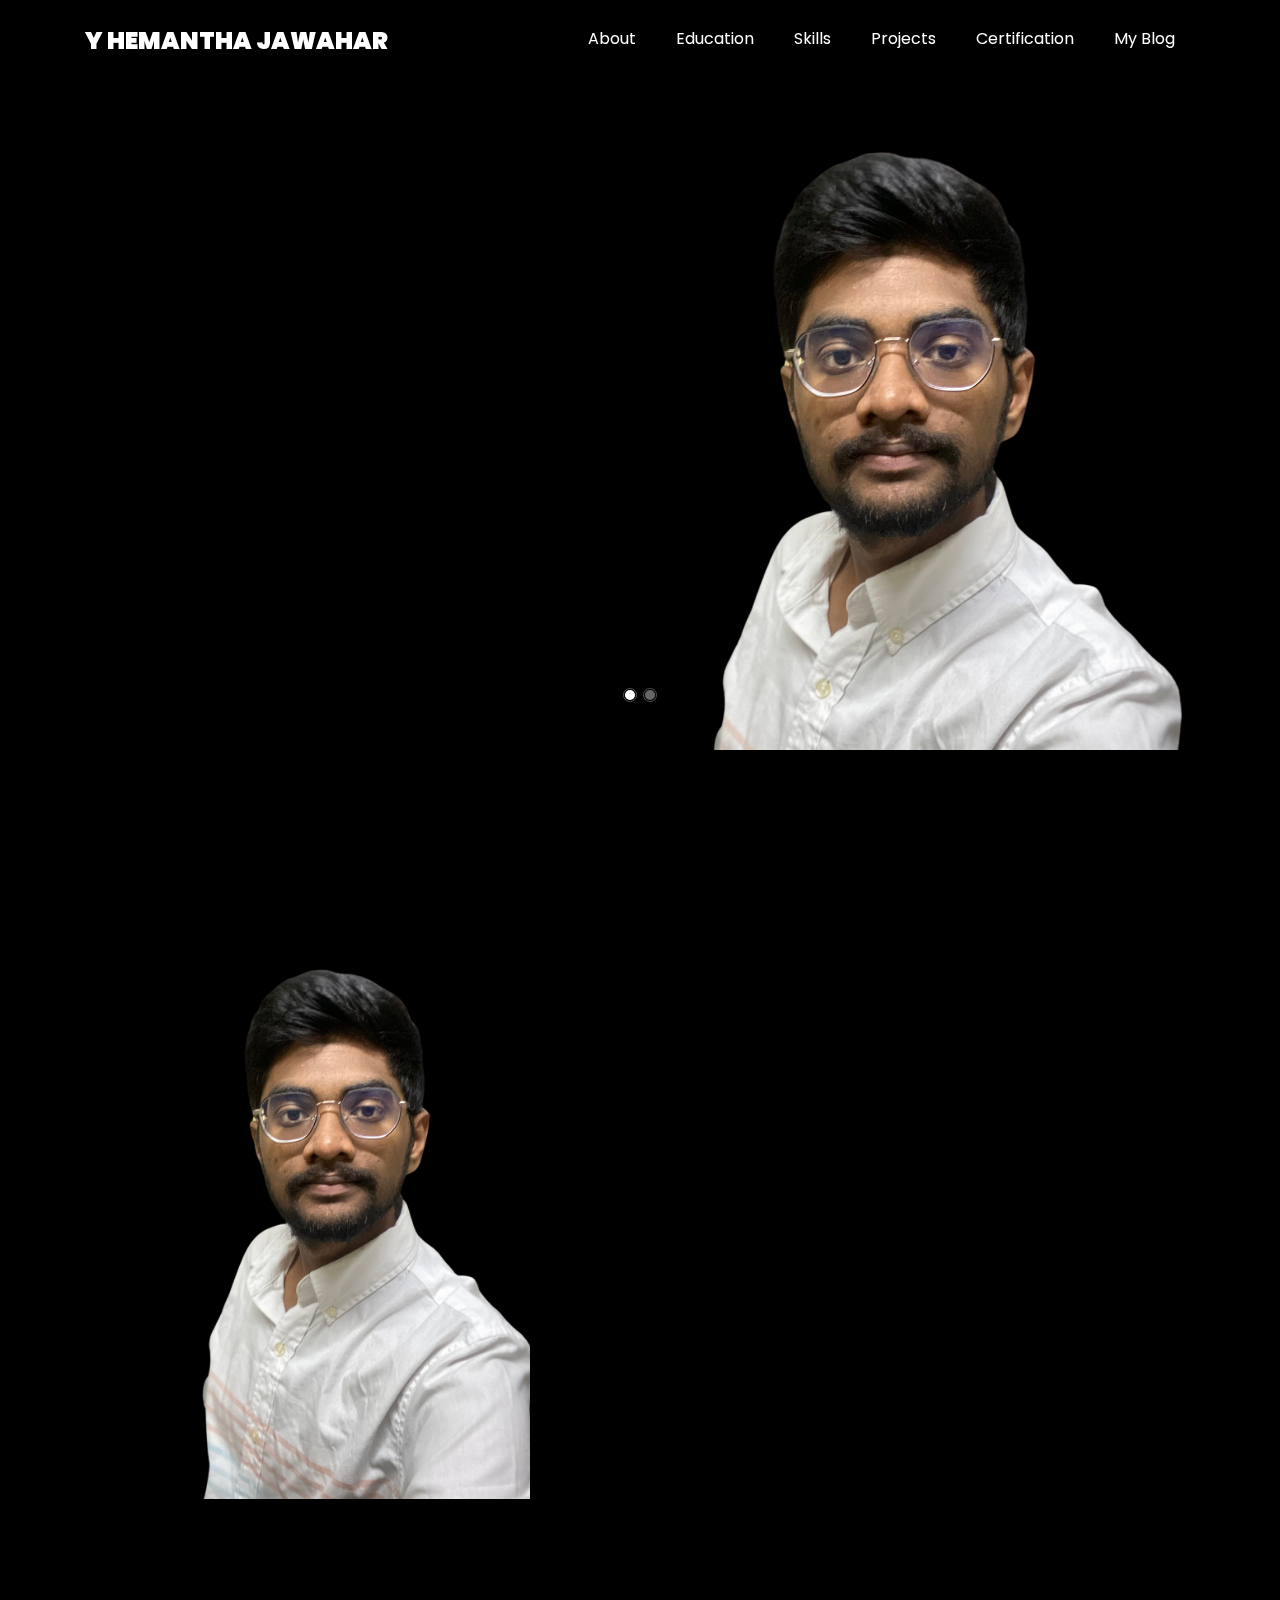
<file: about/index.html>
<!DOCTYPE html>
<html lang="en">
  <head>
    <title>About me</title>
    <meta charset="utf-8">
    <meta name="viewport" content="width=device-width, initial-scale=1, shrink-to-fit=no">
    
    <link href="https://fonts.googleapis.com/css?family=Poppins:100,200,300,400,500,600,700,800,900" rel="stylesheet">

    <link rel="stylesheet" href="css/open-iconic-bootstrap.min.css">
    <link rel="stylesheet" href="css/animate.css">
    
    <link rel="stylesheet" href="css/owl.carousel.min.css">
    <link rel="stylesheet" href="css/owl.theme.default.min.css">
    <link rel="stylesheet" href="css/magnific-popup.css">

    <link rel="stylesheet" href="css/aos.css">

    <link rel="stylesheet" href="css/ionicons.min.css">
    
    <link rel="stylesheet" href="css/flaticon.css">
    <link rel="stylesheet" href="css/icomoon.css">
    <link rel="stylesheet" href="css/style.css">
  </head>
  <body data-spy="scroll" data-target=".site-navbar-target" data-offset="300">
	  

    <nav class="navbar navbar-expand-lg navbar-dark ftco_navbar ftco-navbar-light site-navbar-target" id="ftco-navbar">
	    <div class="container">
	      <a class="navbar-brand" href="index.html">Y Hemantha jawahar</a>
		  
	      <button class="navbar-toggler js-fh5co-nav-toggle fh5co-nav-toggle" type="button" data-toggle="collapse" data-target="#ftco-nav" aria-controls="ftco-nav" aria-expanded="false" aria-label="Toggle navigation">
	        <span class="oi oi-menu"></span> 
	      </button>

	      <div class="collapse navbar-collapse" id="ftco-nav">
	        <ul class="navbar-nav nav ml-auto">

	          <li class="nav-item"><a href="#about-section" class="nav-link"><span>About</span></a></li>
	          <li class="nav-item"><a href="#resume-section" class="nav-link"><span>Education</span></a></li>
	          <li class="nav-item"><a href="#skills-section" class="nav-link"><span>Skills</span></a></li>
	          <li class="nav-item"><a href="#projects-section" class="nav-link"><span>Projects</span></a></li>
        <li class="nav-item"><a href="#certification-section" class="nav-link"><span>Certification</span></a></li>
	          <li class="nav-item"><a href="#blog-section" class="nav-link"><span>My Blog</span></a></li>
	        </ul>
	      </div>
	    </div>
	  </nav>
	  <section id="home-section" class="hero">
		  <div class="home-slider  owl-carousel">
	      <div class="slider-item ">
	      	<div class="overlay"></div>
	        <div class="container">
	          <div class="row d-md-flex no-gutters slider-text align-items-end justify-content-end" data-scrollax-parent="true">
	          	<div class="one-third js-fullheight order-md-last img" style="background-image:url(images/my1.png);">
	          		<div class="overlay"></div>
	          	</div>
		          <div class="one-forth d-flex  align-items-center ftco-animate" data-scrollax=" properties: { translateY: '70%' }">
					
		          	<div class="text">
						
		          		<span class="subheading">Hello!</span>
					
			            <h1 class="mb-4 mt-3">I'm <span>Y Hemantha Jawahar</span></h1>
			            <h2 class="mb-4">A Front-end Developer</h2>
			            <p><a href="https://www.linkedin.com/in/yerramsetty-jawahar-infinitybrainsinnovation/" class="btn btn-primary py-3 px-4">Hire me</a> <a href="https://colab.research.google.com/drive/16qDiv0Svbf-tGpSoayMu36CnF_h4yida?usp=sharing" class="btn btn-white btn-outline-white py-3 px-4">My Latest work</a></p>
		            </div>
		          </div>
	        	</div>
	        </div>
	      </div>

	      <div class="slider-item">
	      	<div class="overlay"></div>
	        <div class="container">
	          <div class="row d-flex no-gutters slider-text align-items-end justify-content-end" data-scrollax-parent="true">
	          	<div class="one-third js-fullheight order-md-last img" style="background-image:url(images/my2.png);">
	          		<div class="overlay"></div>
	          	</div>
		          <div class="one-forth d-flex align-items-center ftco-animate" data-scrollax=" properties: { translateY: '70%' }">
		          	<div class="text">
		          		<span class="subheading">Hello!</span>
			            <h1 class="mb-4 mt-3">I'm <span>Content writer </span>too</h1>
			            <p><a href="https://www.linkedin.com/in/yerramsetty-jawahar-infinitybrainsinnovation/" class="btn btn-primary py-3 px-4">Hire me</a> <a href="https://github.com/yjawahar/story-writing" class="btn btn-white btn-outline-white py-3 px-4">My Latest work</a></p>
		            </div>
		          </div>
	        	</div>
	        </div>
	      </div>
	    </div>
    </section>

    <section class="ftco-about img ftco-section ftco-no-pb" id="about-section">
    	<div class="container">
    		<div class="row d-flex">
    			<div class="col-md-6 col-lg-5 d-flex">
    				<div class="img-about img d-flex align-items-stretch">
    					<div class="overlay"></div>
	    				<div class="img d-flex align-self-stretch align-items-center" style="background-image:url(images/my1.png);">
	    				</div>
    				</div>
    			</div>
    			<div class="col-md-6 col-lg-7 pl-lg-5 pb-5">
    				<div class="row justify-content-start pb-3">
		          <div class="col-md-12 heading-section ftco-animate">
		          	<h1 class="big">About Me</h1>
		            <h2 class="mb-4">About Me</h2>
		            <p>Our District is named after River Godavari, Iam from Andhra Pradesh famous for Pootharekulu</p>
		            <ul class="about-info mt-4 px-md-0 px-2">
		            	<li class="d-flex"><span>Name:</span> <span>Y Hemantha Jawahar</span></li>
		            	<li class="d-flex"><span>Date of birth:</span> <span>August 25, 2003</span></li>
		            	<li class="d-flex"><span>Address:</span> <span>Tanuku, West Godavari District, Andhra Pradesh</span></li>
		            	<li class="d-flex"><span>Zip code:</span> <span>534211</span></li>
		            	<li class="d-flex"><span>Email:</span> <span>yerramsettyjawahar30@gmail.com</span></li>
		            	<li class="d-flex"><span>Phone: </span> <span>+91 8790969157</span></li>
		            </ul>
		          </div>
		        </div>
	          <div class="counter-wrap ftco-animate d-flex mt-md-3">
              <div class="text">
              	<p class="mb-4">
	                <span class="number" data-number="8">0</span>
	                <span>Project completed</span>
                </p>
                <p><a href="https://www.canva.com/design/DAGLy_WC9os/voCD0Cp1q7UKc2WJnXmXMQ/view?utm_content=DAGLy_WC9os&utm_campaign=designshare&utm_medium=link&utm_source=editor" class="btn btn-primary py-3 px-3">Download CV</a></p>
              </div>
	          </div>
	        </div>
        </div>
    	</div>
    </section>

    <section class="ftco-section ftco-no-pb" id="resume-section">
    	<div class="container">
    		<div class="row justify-content-center pb-5">
          <div class="col-md-10 heading-section text-center ftco-animate">
          	<h1 class="big big-2">Education</h1>
            <h2 class="mb-4">Education</h2>
            <p></p>
          </div>
        </div>
    		<div class="row">
    			<div class="col-md">
    				<div class="resume-wrap ftco-animate">
    					<span class="date">2021-2025</span>
    					<h2>Bachelor of Engineering</h2>
    					<span class="position">Vasavi college of Engineering</span>
    					<p class="mt-4">My cgpa is 8.52 Out Of 10</p>
    				</div>
    				<div class="resume-wrap ftco-animate">
    					<span class="date">2019-2021</span>
    					<h2>Andhra Pradesh Board of Intermediate Education</h2>
    					<span class="position">Tirumala junior college of engineering</span>
    					<p class="mt-4"> Intermediate percentage is 94.3 out of 100</p>
    				</div>
    				<div class="resume-wrap ftco-animate">
    					<span class="date">2019</span>
    					<h2>Board of Secondary Education Of Andhra Pradesh (BSEAP) or SSC </h2>
    					<span class="position">Dr kkr's gowtham english medium school</span>
    					<p class="mt-4">10<sup>th</sup> score was 9.8 out of 10 </p>
    				</div>
    			</div>
    		</div>
    		
    	</div>
    </section>

   

		
		<section class="ftco-section" id="skills-section">
			<div class="container">
				<div class="row justify-content-center pb-5">
          <div class="col-md-12 heading-section text-center ftco-animate">
          	<h1 class="big big-2">My Skills</h1>
            <h2 class="mb-4">My Skills</h2>
            <p></p>
          </div>
        </div>
				<div class="row">
					<div class="col-md-6 animate-box">
						<div class="progress-wrap ftco-animate">
							<h3>C </h3>
							<div class="progress">
							 	<div class="progress-bar color-1" role="progressbar" aria-valuenow="90"
							  	aria-valuemin="0" aria-valuemax="100" style="width:90%">
							    <span>90%</span>
							  	</div>
							</div>
						</div>
					</div>

					<div class="col-md-6 animate-box">
						<div class="progress-wrap ftco-animate">
							<h3>C++</h3>
							<div class="progress">
							 	<div class="progress-bar color-2" role="progressbar" aria-valuenow="85"
							  	aria-valuemin="0" aria-valuemax="100" style="width:85%">
							    <span>85%</span>
							  	</div>
							</div>
						</div>
					</div>
                                          
                                        <div class="col-md-6 animate-box">
						<div class="progress-wrap ftco-animate">
							<h3>WORD PRESS</h3>
							<div class="progress">
							 	<div class="progress-bar color-1" role="progressbar" aria-valuenow="90"
							  	aria-valuemin="0" aria-valuemax="100" style="width:90%">
							    <span>90%</span>
							  	</div>
							</div>
						</div>
					</div>
                                           <div class="col-md-6 animate-box">
						<div class="progress-wrap ftco-animate">
							<h3>Content writing</h3>
							<div class="progress">
							 	<div class="progress-bar color-1" role="progressbar" aria-valuenow="90"
							  	aria-valuemin="0" aria-valuemax="100" style="width:100%">
							    <span>100%</span>
							  	</div>
							</div>
						</div>
					</div>



					
					<div class="col-md-6 animate-box">
						<div class="progress-wrap ftco-animate">
							<h3>Power BI</h3>
							<div class="progress">
							 	<div class="progress-bar color-1" role="progressbar" aria-valuenow="90"
							  	aria-valuemin="0" aria-valuemax="100" style="width:90%">
							    <span>90%</span>
							  	</div>
							</div>
						</div>
					</div>
					<div class="col-md-6 animate-box">
						<div class="progress-wrap ftco-animate">
							<h3>SQL</h3>
							<div class="progress">
							 	<div class="progress-bar color-1" role="progressbar" aria-valuenow="90"
							  	aria-valuemin="0" aria-valuemax="100" style="width:90%">
							    <span>90%</span>
							  	</div>
							</div>
						</div>
					</div>

						<div class="col-md-6 animate-box">
						<div class="progress-wrap ftco-animate">
							<h3>Java</h3>
							<div class="progress">
							 	<div class="progress-bar color-6" role="progressbar" aria-valuenow="80"
							  	aria-valuemin="0" aria-valuemax="100" style="width:80%">
							    <span>80%</span>
							  	</div>
							</div>
						</div>
					</div>
                                             <div class="col-md-6 animate-box">
						<div class="progress-wrap ftco-animate">
							<h3>Python</h3>
							<div class="progress">
							 	<div class="progress-bar color-5" role="progressbar" aria-valuenow="70"
							  	aria-valuemin="0" aria-valuemax="100" style="width:70%">
							    <span>80%</span>
							  	</div>
							</div>
						</div>
					</div>

                                  
					
					<div class="col-md-6 animate-box">
						<div class="progress-wrap ftco-animate">
							<h3>HTML</h3>
							<div class="progress">
							 	<div class="progress-bar color-3" role="progressbar" aria-valuenow="95"
							  	aria-valuemin="0" aria-valuemax="100" style="width:95%">
							    <span>95%</span>
							  	</div>
							</div>
						</div>
					</div>
					<div class="col-md-6 animate-box">
						<div class="progress-wrap ftco-animate">
							<h3>CSS</h3>
							<div class="progress">
							 	<div class="progress-bar color-4" role="progressbar" aria-valuenow="90"
							  	aria-valuemin="0" aria-valuemax="100" style="width:90%">
							    <span>90%</span>
							  	</div>
							</div>
						</div>
					</div>
					<div class="col-md-6 animate-box">
						<div class="progress-wrap ftco-animate">
							<h3>Javascript</h3>
							<div class="progress">
							 	<div class="progress-bar color-5" role="progressbar" aria-valuenow="70"
							  	aria-valuemin="0" aria-valuemax="100" style="width:70%">
							    <span>70%</span>
							  	</div>
							</div>
						</div>
					</div>
                                    <div class="col-md-6 animate-box">
						<div class="progress-wrap ftco-animate">
							<h3>Matlab</h3>
							<div class="progress">
							 	<div class="progress-bar color-5" role="progressbar" aria-valuenow="70"
							  	aria-valuemin="0" aria-valuemax="100" style="width:80%">
							    <span>80%</span>
							  	</div>
							</div>
						</div>
					</div>
					
					
				</div>
			</div>
		</section>
 

    <section class="ftco-section ftco-project" id="projects-section">
    	<div class="container">
    		<div class="row justify-content-center pb-5">
          <div class="col-md-12 heading-section text-center ftco-animate">
          	<h1 class="big big-2">My Projects</h1>
            <h2 class="mb-4">My Projects</h2>
        
          </div>
        </div>
    		<div class="row">
                        <div class="col-md-6">
    				<div class="project img ftco-animate d-flex justify-content-center align-items-center" style="background-image: url(images/imgtoimgtranslationsmall.jpg);">
    					<div class="overlay"></div>
	    				<div class="text text-justify p-4">
	    					<h3><a href="https://colab.research.google.com/drive/16qDiv0Svbf-tGpSoayMu36CnF_h4yida?usp=sharing">Currently working on Image to Image Translation using GAN-</a>
                                                  <a href="https://www.canva.com/design/DAGUjqtWymU/jM7bwIqiLbhrlHD4ecKcnQ/edit?utm_content=DAGUjqtWymU&utm_campaign=designshare&utm_medium=link2&utm_source=sharebutton"><small>Demo link</small></a></h3>
	    					<span>This project involved transforming images between domains, 
							showcasing applications like style transfer, image colorization, and enhancement</span>
                                              
	    				</div>
    				</div>
    			</div>    			

                         <div class="col-md-6">
    				<div class="project img ftco-animate d-flex justify-content-center align-items-center" style="background-image: url(images/tictactoe.jpg);">
    					<div class="overlay"></div>
	    				<div class="text text-justify p-4">
	    					<h3><a href="https://yjawahar.github.io/games/"> Tic-Tac-Toe</a></h3>
	    					<span>Small Javascript Project</span>
                                             
    				</div>
    			</div>    			
                        </div>
</div>
<div class="row">

                                     <div class="col-md-6">
    				<div class="project img ftco-animate d-flex justify-content-center align-items-center" style="background-image: url(images/HRANALYTICS1_page-0001.jpg);">
    					<div class="overlay"></div>
	    			<div class="text text-justify p-4">
	    					<h3><a href="https://drive.google.com/file/d/1TjIhfQugz9Q9uNxnIRW3tPml3tmMawe5/view?usp=sharing">PowerBI project on HR-analytics</a></h3>
                                                 <h3> <a href="https://drive.google.com/file/d/1yBaoD8AxLAUMKi4MxSLgHpTHd0WbMRRH/view?usp=sharing"><small>-GOOGLE Drive link</small></a></h3>
	    					<span>Created an interactive HR Analytics dashboard using Power BI to visualize and analyze key workforce metrics. 
							The project includes insights on employee performance, attrition rates, demographics, and engagement levels, enabling data-driven decision-making.</span>
                                             
	    				</div>
    				</div>
    			</div>
                               

  				<div class="col-md-6">
    				<div class="project img ftco-animate d-flex justify-content-center align-items-center" style="background-image: url(images/simple.webp);">
    					<div class="overlay"></div>
	    				<div class="text text-justify p-4">
	    					<h3><a href="https://yjawahar.github.io/infinitybrainsinnovation/">My Portfolio Website</a></h3>
	    					<span>Developed a comprehensive portfolio website showcasing my expertise, projects, and personal journey. 
							The website includes detailed blogs, descriptions of my completed projects</span>
	    				</div>
    				</div>
  				</div>
</div>


<div class="row">
                         <div class="col-md-6">
    				<div class="project img ftco-animate d-flex justify-content-center align-items-center" style="background-image: url(images/zedboardpic.jpg);">
    					<div class="overlay"></div>
	    				<div class="text text-justify p-4">
	    					<h3><a href="https://drive.google.com/drive/folders/1rCtQdPRcjj4S1aZNLFn2z4oOMaCou8th?usp=sharing">Development of ZEDBOARD using Allegro based PCB Software</a></h3>
	    		  <h3><a href="https://github.com/yjawahar/projects/blob/main/1111%5B1%5D%203.pdf%20(9).pdf"><small>Design of Zedboard</small></a></h3>
	    					<span>Designed and developed a ZedBoard using Cadence Allegro software, showcasing expertise in PCB design and development for advanced hardware platforms. </span>
						
                                                 </div>
    				</div>
    			</div>
                         <div class="col-md-6">
    				<div class="project img ftco-animate d-flex justify-content-center align-items-center" style="background-image: url(images/stm32pic.jpg);">
    					<div class="overlay"></div>
	    				<div class="text text-justify p-4">
	    					<h3><a href="https://drive.google.com/drive/folders/1c23S9PPyJPaT5bsRK7p4-DR60BEFnP5b?usp=sharing">Design of 8051 Development Board using Allegro based PCB Software</a></h3>
                                            <h3><a href="https://prezi.com/view/mK8BaovgpGhAq4OgfzcC/"><small>Documentation of 8051 Development Board</small></a></h3>
	    					<span>This board features efficient layout design and routing, ensuring seamless performance for embedded system applications.</span>
	    				</div>
    				</div>
  				</div>

</div>
                       
    			
<div class="row">
                         <div class="col-md-6">
    				<div class="project img ftco-animate d-flex justify-content-center align-items-center" style="background-image: url(images/stm.jpg);">
    					<div class="overlay"></div>
	    				<div class="text text-justify p-4">
	    					<h3><a href="https://drive.google.com/drive/folders/1c02diO9KaWYNJjVoZPOiuyu_EHuLj-Td?usp=sharing">Development of Stm32 Board using Allegro</a></h3>
	    		<h3><a href="https://www.canva.com/design/DAF_kHOK6HE/6LkQbZgptsz77ZRSvk5ptg/edit?utm_content=DAF_kHOK6HE&utm_campaign=designshare&utm_medium=link2&utm_source=sharebutton"><small>Documentation of Stm32 Board using Allegro</small></a></h3>
			<span>Designing an STM32 development board involves integrating the STM32 microcontroller with essential peripherals and interfaces, using PCB design software for layout and routing.</span>
                                                 </div>
    				</div>
    			</div>
                          <div class="col-md-6">
    				<div class="project img ftco-animate d-flex justify-content-center align-items-center" style="background-image: url(images/gps.webp);">
    					<div class="overlay"></div>
	    				<div class="text text-justify p-4">
	    					<h3><a href="video.html">SOS Based Tracking and Alerting System</a></h3>
	    				<h3><a href="https://github.com/yjawahar/projects/blob/main/geofence%20(1).pdf"> <small>Neogps-6m and Sim900A GSM Documentation</small></a>
						<a href="https://github.com/yjawahar/geofence1/"><small>Prototype of My project</small></a>
                                                <a href="https://prezi.com/view/kbRy1ceaCRZKhGUD3rPi/"><small>,Presentation</small></a></h3>
	    				</div>
    				</div>
  				</div>

</div>
                       
    	 



    	</div>
    </section>
<section class="ftco-section ftco-no-pb" id="certification-section">
    	<div class="container">
    		<div class="row justify-content-center pb-5">
          <div class="col-md-10 heading-section text-center ftco-animate">
          	<h1 class="big big-2">Certification</h1>
            <h2 class="mb-4">Certification</h2>
            <p></p>
          </div>
        </div>
    			
<div class="counter-wrap ftco-animate d-flex justify-content-center align-items-center mt-md-3" >
	<div class="text text-center">
	  <p class="mb-4">
		<span class="number" data-number="20">0</span>
		<span>Certification</span>
	  </p>
	  <p><a href="https://yjawahar.github.io/certificates/" class="btn btn-primary py-3 px-3">My Certificates</a></p>
	</div>
  </div>

    	</div>
    </section>



    <section class="ftco-section" id="blog-section">
      <div class="container">
        <div class="row justify-content-center mb-5 pb-5">
          <div class="col-md-7 heading-section text-center ftco-animate">
            <h1 class="big big-2">My Blog</h1>
            <h2 class="mb-4">My Blog</h2>
            <p></p>
          </div>
        </div>
        <div class="row d-flex">
          <div class="col-md-4 d-flex ftco-animate">
          	<div class="blog-entry justify-content-end">
              <a href="single.html" class="block-20" style="background-image: url('https://img-s-msn-com.akamaized.net/tenant/amp/entityid/AA1uDYXT.img?w=749&h=421&m=6');">
              </a>
              <div class="text mt-3 float-right d-block">
              	<div class="d-flex align-items-center mb-3 meta">
	                <p class="mb-0">
	                	<span class="mr-2">November 24, 2024</span>
	                	<a href="#" class="mr-2">Admin</a>
	                	<a href="#" class="meta-chat"><span class="icon-chat"></span> 10</a>
	                </p>
                </div>
                <h3 class="heading"><a href="https://www.msn.com/en-in/sports/cricket/ind-vs-aus-yashasvi-jaiswal-scripts-history-becomes-third-indian-batter-to-score-century-in-maiden-test-on-australian-soil/ar-AA1uDYYa?ocid=msedgdhp&pc=U531&cvid=ba50953fead4441e80d39ac69923def3&ei=30#">IND vs AUS: Yashasvi Jaiswal scripts history, becomes third Indian batter to score century in maiden Test on Australian soil</a></h3>
                <p>India's young opener Yashasvi Jaiswal scripted history at Perth Stadium on Day 3 of the first Test of Border-Gavaskar Trophy 2024-25 opener. Jaiswal became the third Indian batter to score a century in his first Test on Australian soil.</p>
              </div>
            </div>
          </div>
          <div class="col-md-4 d-flex ftco-animate">
          	<div class="blog-entry justify-content-end">
              <a href="single.html" class="block-20" style="background-image: url('images/bitgates.jpg');">
              </a>
              <div class="text mt-3 float-right d-block">
              	<div class="d-flex align-items-center mb-3 meta">
	                <p class="mb-0">
	                	<span class="mr-2">Nov 24, 2024</span>
	                	<a href="#" class="mr-2">Admin</a>
	                	<a href="#" class="meta-chat"><span class="icon-chat"></span> 3</a>
	                </p>
                </div>
                <h3 class="heading"><a href="https://www.msn.com/en-in/video/webcontent/web-content/vi-5LCcquLS8uPa7A?vid=luCYKcBVW0w&provider=yt&ocid=msedgdhp&pc=U531&cvid=ba50953fead4441e80d39ac69923def3&ei=126">Why I founded Breakthrough Energy</a></h3>
                <p>Breakthrough Energy brings together partners across sectors to advance transformative climate technologies. With the right resources and expertise, we can combat climate change head-on, reduce greenhouse gas emissions, and pave the way for a sustainable future</p>
              </div>
            </div>
          </div>
          <div class="col-md-4 d-flex ftco-animate">
          	<div class="blog-entry">
              <a href="single.html" class="block-20" style="background-image: url('https://img-s-msn-com.akamaized.net/tenant/amp/entityid/AA1uF8DU.img?w=600&h=450&m=6');">
              </a>
              <div class="text mt-3 float-right d-block">
              	<div class="d-flex align-items-center mb-3 meta">
	                <p class="mb-0">
	                	<span class="mr-2">November 24, 2024</span>
	                	<a href="#" class="mr-2">Admin</a>
	                	<a href="#" class="meta-chat"><span class="icon-chat"></span> 9</a>
	                </p>
                </div>
                <h3 class="heading"><a href="https://www.msn.com/en-in/entertainment/bollywood/over-six-lakh-devotees-visit-sabarimala-in-nine-days-revenue-touches-rs-41-crore/ar-AA1uFb5s?ocid=msedgdhphdr&cvid=cab9093b3d0349a8c94ca346c1e9ca67&ei=15">Over six lakh devotees visit Sabarimala in nine days; revenue touches Rs 41 crore</a></h3>
                <p>Sabarimala: The Travancore Devaswom Board (TDB) announced on Sunday that over six lakh devotees have visited the Sabarimala Lord Ayyappa temple, within the first nine days of the Mandalam-Makaravilakku pilgrimage season</p>
              </div>
            </div>
          </div>
        </div>
      </div>
    </section>

    <section class="ftco-section contact-section ftco-no-pb" id="contact-section">
      <div class="container">
      	<div class="row justify-content-center mb-5 pb-3">
          <div class="col-md-7 heading-section text-center ftco-animate">
            <h1 class="big big-2">Contact</h1>
            <h2 class="mb-4">Contact Me</h2>
            <p></p>
          </div>
        </div>

        <div class="row d-flex contact-info mb-5">
          <div class="col-md-6 col-lg-3 d-flex ftco-animate">
          	<div class="align-self-stretch box p-4 text-center">
          		<div class="icon d-flex align-items-center justify-content-center">
          			<span class="icon-map-signs"></span>
          		</div>
          		<h3 class="mb-4">Address</h3>
	            <p>Tanuku, West Godavari Dist. , Andhra Pradesh</p>
	          </div>
          </div>
          <div class="col-md-6 col-lg-3 d-flex ftco-animate">
          	<div class="align-self-stretch box p-4 text-center">
          		<div class="icon d-flex align-items-center justify-content-center">
          			<span class="icon-phone2"></span>
          		</div>
          		<h3 class="mb-4">Contact Number</h3>
	            <p><a href="tel://1234567920">+91 8790969157</a></p>
	          </div>
          </div>
          <div class="col-md-6 col-lg-3 d-flex ftco-animate">
          	<div class="align-self-stretch box p-4 text-center">
          		<div class="icon d-flex align-items-center justify-content-center">
          			<span class="icon-paper-plane"></span>
          		</div>
          		<h3 class="mb-4">Email Address</h3>
	            <p><a href="mailto:info@yoursite.com">yerramsettyjawahar@gmail.com</a></p>
	          </div>
          </div>
          <div class="col-md-6 col-lg-3 d-flex ftco-animate">
          	<div class="align-self-stretch box p-4 text-center">
          		<div class="icon d-flex align-items-center justify-content-center">
          		<a href="https://yjawahar.github.io/infinitybrainsinnovation/">	<span class="icon-globe"></span></a>
          		</div>
          		<h3 class="mb-4">Website</h3>
	            <p><a href="https://yjawahar.github.io/infinitybrainsinnovation/">infinitybrainsinnovation.com</a></p>
	          </div>
          </div>
        </div>

        
          
        </div>
      </div>
    </section>

  <!-- loader -->
  <div id="ftco-loader" class="show fullscreen"><svg class="circular" width="48px" height="48px"><circle class="path-bg" cx="24" cy="24" r="22" fill="none" stroke-width="4" stroke="#eeeeee"/><circle class="path" cx="24" cy="24" r="22" fill="none" stroke-width="4" stroke-miterlimit="10" stroke="#F96D00"/></svg></div>


  <script src="js/jquery.min.js"></script>
  <script src="js/jquery-migrate-3.0.1.min.js"></script>
  <script src="js/popper.min.js"></script>
  <script src="js/bootstrap.min.js"></script>
  <script src="js/jquery.easing.1.3.js"></script>
  <script src="js/jquery.waypoints.min.js"></script>
  <script src="js/jquery.stellar.min.js"></script>
  <script src="js/owl.carousel.min.js"></script>
  <script src="js/jquery.magnific-popup.min.js"></script>
  <script src="js/aos.js"></script>
  <script src="js/jquery.animateNumber.min.js"></script>
  <script src="js/scrollax.min.js"></script>
  
  <script src="js/main.js"></script>
    
  </body>
</html>
</file>
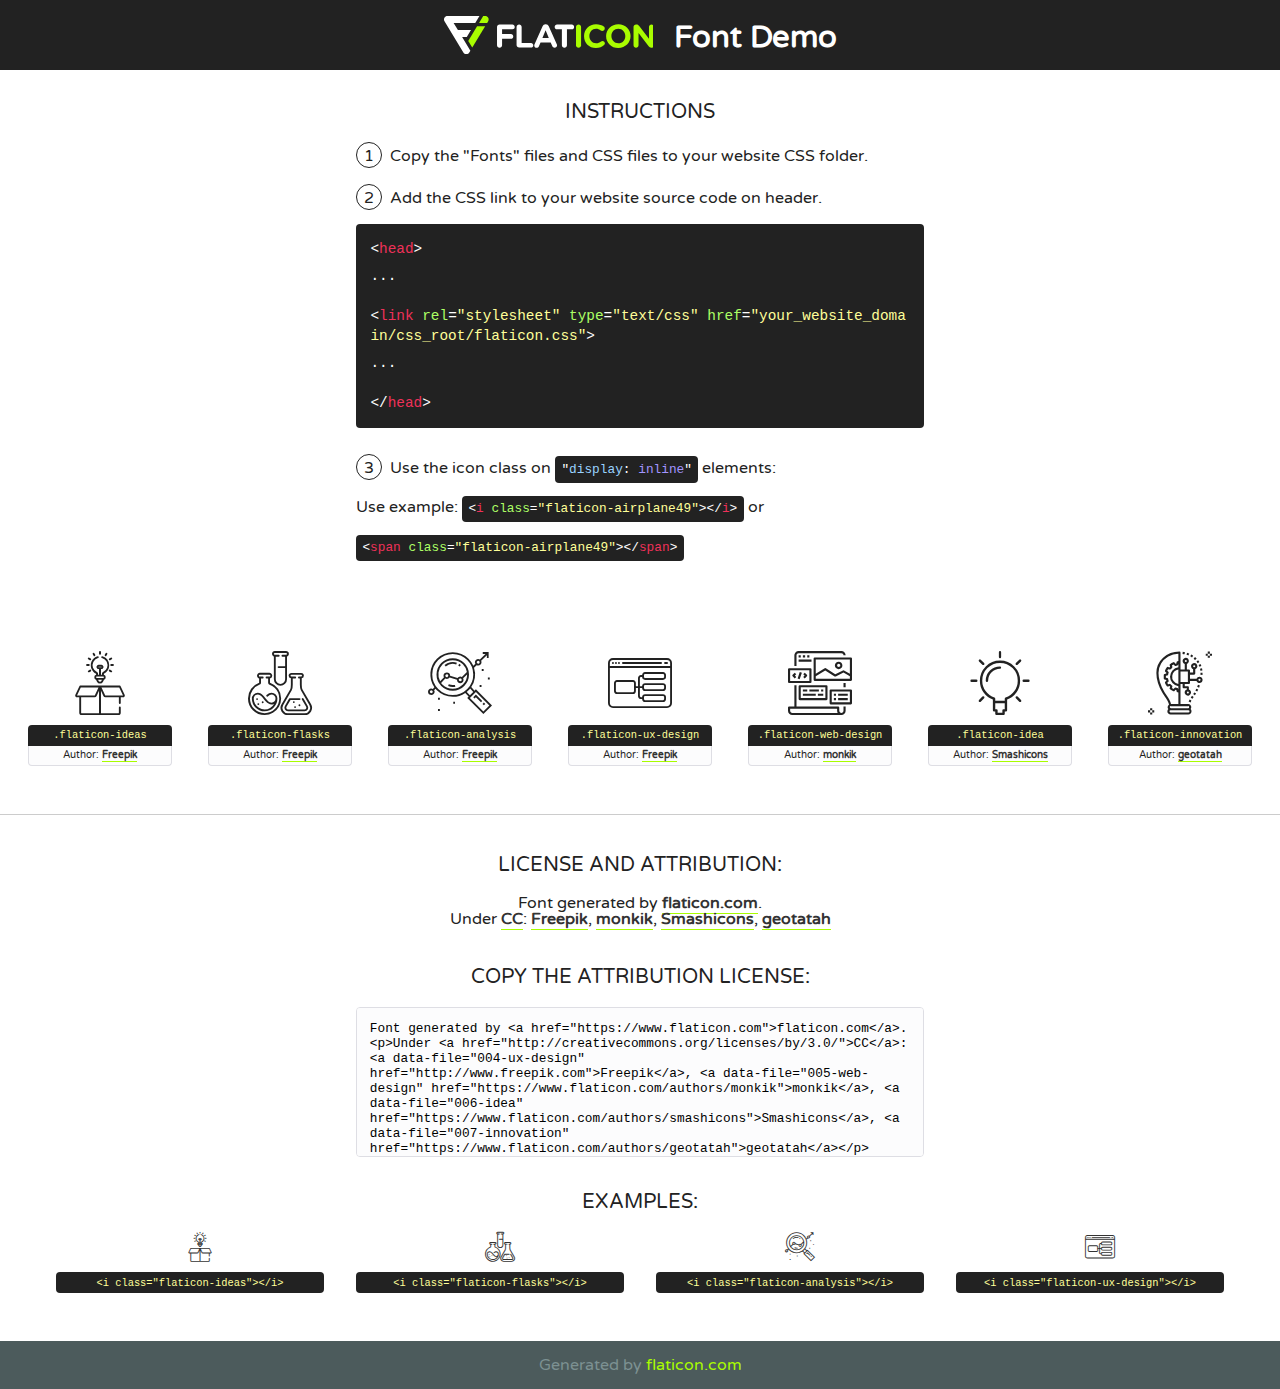
<file: about/fonts/flaticon/font/flaticon.html>
<!DOCTYPE html>
<!--
  Flaticon icon font: Flaticon
  Creation date: 20/03/2019 02:18
-->
<html>
<!DOCTYPE html>
<html>

<head>
    <title>Flaticon WebFont</title>
    <link href="http://fonts.googleapis.com/css?family=Varela+Round" rel="stylesheet" type="text/css" />
    <link rel="stylesheet" type="text/css" href="flaticon.css">
    <meta charset="UTF-8">
    <style>
    html, body, div, span, applet, object, iframe,
    h1, h2, h3, h4, h5, h6, p, blockquote, pre,
    a, abbr, acronym, address, big, cite, code,
    del, dfn, em, img, ins, kbd, q, s, samp,
    small, strike, strong, sub, sup, tt, var,
    b, u, i, center,
    dl, dt, dd, ol, ul, li,
    fieldset, form, label, legend,
    table, caption, tbody, tfoot, thead, tr, th, td,
    article, aside, canvas, details, embed, 
    figure, figcaption, footer, header, hgroup, 
    menu, nav, output, ruby, section, summary,
    time, mark, audio, video {
        margin: 0;
        padding: 0;
        border: 0;
        font-size: 100%;
        font: inherit;
        vertical-align: baseline;
    }
    /* HTML5 display-role reset for older browsers */
    article, aside, details, figcaption, figure, 
    footer, header, hgroup, menu, nav, section {
        display: block;
    }
    body {
        line-height: 1;
    }
    ol, ul {
        list-style: none;
    }
    blockquote, q {
        quotes: none;
    }
    blockquote:before, blockquote:after,
    q:before, q:after {
        content: '';
        content: none;
    }
    table {
        border-collapse: collapse;
        border-spacing: 0;
    }
    body {
        font-family: 'Varela Round', Helvetica, Arial, sans-serif;
        font-size: 16px;
        color: #222;
    }
    a {
        color: #333;
        border-bottom: 1px solid #a9fd00;
        font-weight: bold;
        text-decoration: none;
    }
    * {
        -moz-box-sizing: border-box;
        -webkit-box-sizing: border-box;
        box-sizing: border-box;
        margin: 0;
        padding: 0;
    }
    [class^="flaticon-"]:before, [class*=" flaticon-"]:before, [class^="flaticon-"]:after, [class*=" flaticon-"]:after {
        font-family: Flaticon;
        font-size: 30px;
        font-style: normal;
        margin-left: 20px;
        color: #333;
    }
    .wrapper {
        max-width: 600px;
        margin: auto;
        padding: 0 1em;
    }
    .title {
        font-size: 1.25em;
        text-align: center;
        margin-bottom: 1em;
        text-transform: uppercase;
    }
    header {
        text-align: center;
        background-color: #222;
        color: #fff;
        padding: 1em;
    }
    header .logo {
        width: 210px;
        height: 38px;
        display: inline-block;
        vertical-align: middle;
        margin-right: 1em;
        border: none;
    }
    header strong {
        font-size: 1.95em;
        font-weight: bold;
        vertical-align: middle;
        margin-top: 5px;
        display: inline-block;
    }
    .demo {
        margin: 2em auto;
        line-height: 1.25em;
    }
    .demo ul li {
        margin-bottom: 1em;
    }
    .demo ul li .num {
        color: #222;
        border-radius: 20px;
        display: inline-block;
        width: 26px;
        padding: 3px;
        height: 26px;
        text-align: center;
        margin-right: 0.5em;
        border: 1px solid #222;
    }
    .demo ul li code {
        background-color: #222;
        border-radius: 4px;
        padding: 0.25em 0.5em;
        display: inline-block;
        color: #fff;
        font-family: Consolas,Monaco,Lucida Console,Liberation Mono,DejaVu Sans Mono,Bitstream Vera Sans Mono,Courier New, monospace;
        font-weight: lighter;
        margin-top: 1em;
        font-size: 0.8em;
        word-break: break-all;
    }
    .demo ul li code.big {
        padding: 1em;
        font-size: 0.9em;
    }
    .demo ul li code .red {
        color: #EF3159;
    }
    .demo ul li code .green {
        color: #ACFF65;
    }
    .demo ul li code .yellow {
        color: #FFFF99;
    }
    .demo ul li code .blue {
        color: #99D3FF;
    }
    .demo ul li code .purple {
        color: #A295FF;
    }
    .demo ul li code .dots {
        margin-top: 0.5em;
        display: block;
    }
    #glyphs {
        border-bottom: 1px solid #ccc;
        padding: 2em 0;
        text-align: center;
    }
    .glyph {
        display: inline-block;
        width: 9em;
        margin: 1em;
        text-align: center;
        vertical-align: top;
        background: #FFF;
    }
    .glyph .glyph-icon {
        padding: 10px;
        display: block;
        font-family:"Flaticon";
        font-size: 64px;
        line-height: 1;
    }
    .glyph .glyph-icon:before {
        font-size: 64px;
        color: #222;
        margin-left: 0;
    }
    .class-name {
        font-size: 0.65em;
        background-color: #222;
        color: #fff;
        border-radius: 4px 4px 0 0;
        padding: 0.5em;
        color: #FFFF99;
        font-family: Consolas,Monaco,Lucida Console,Liberation Mono,DejaVu Sans Mono,Bitstream Vera Sans Mono,Courier New, monospace;
    }
    .author-name {
        font-size: 0.6em;
        background-color: #fcfcfd;
        border: 1px solid #DEDEE4;
        border-top: 0;
        border-radius: 0 0 4px 4px;
        padding: 0.5em;
    }
    .class-name:last-child {
        font-size: 10px;
        color:#888;
    }
    .class-name:last-child a {
        font-size: 10px;
        color:#555;
    }
    .class-name:last-child a:hover {
        color:#a9fd00;
    }
    .glyph > input {
        display: block;
        width: 100px;
        margin: 5px auto;
        text-align: center;
        font-size: 12px;
        cursor: text;
    }
    .glyph > input.icon-input {
        font-family:"Flaticon";
        font-size: 16px;
        margin-bottom: 10px;
    }
    .attribution .title {
        margin-top: 2em;
    }
    .attribution textarea {
        background-color: #fcfcfd;
        padding: 1em;
        border: none;
        box-shadow: none;
        border: 1px solid #DEDEE4;
        border-radius: 4px;
        resize: none;
        width: 100%;
        height: 150px;
        font-size: 0.8em;
        font-family: Consolas,Monaco,Lucida Console,Liberation Mono,DejaVu Sans Mono,Bitstream Vera Sans Mono,Courier New, monospace;
        -webkit-appearance: none;
    }
    .iconsuse {
        margin: 2em auto;
        text-align: center;
        max-width: 1200px;
    }
    .iconsuse:after {
        content: '';
        display: table;
        clear: both;
    }
    .iconsuse .image {
        float: left;
        width: 25%;
        padding: 0 1em;
    }
    .iconsuse .image p {
        margin-bottom: 1em;
    }
    .iconsuse .image span {
        display: block;
        font-size: 0.65em;
        background-color: #222;
        color: #fff;
        border-radius: 4px;
        padding: 0.5em;
        color: #FFFF99;
        margin-top: 1em;
        font-family: Consolas,Monaco,Lucida Console,Liberation Mono,DejaVu Sans Mono,Bitstream Vera Sans Mono,Courier New, monospace;
    }
    #footer {
        text-align: center;
        background-color: #4C5B5C;
        color: #7c9192;
        padding: 1em;
    }
    #footer a {
        border: none;
        color: #a9fd00;
        font-weight: normal;
    }
    @media (max-width: 960px) {
        .iconsuse .image {
            width: 50%;
        }
    }
    @media (max-width: 560px) {
        .iconsuse .image {
            width: 100%;
        }
    }
    </style>
</head>

<body class="characters-off">

    <header>
        <a href="https://www.flaticon.com" target="_blank" class="logo">
            <svg version="1.1" xmlns="http://www.w3.org/2000/svg" xmlns:xlink="http://www.w3.org/1999/xlink" xmlns:a="http://ns.adobe.com/AdobeSVGViewerExtensions/3.0/" viewBox="0 0 560.875 102.036" enable-background="new 0 0 560.875 102.036" xml:space="preserve">
                <defs>
                </defs>
                <g>
                    <g class="letters">
                        <path fill="#ffffff" d="M141.596,29.675c0-3.777,2.985-6.767,6.764-6.767h34.438c3.426,0,6.15,2.728,6.15,6.15
                        c0,3.43-2.724,6.149-6.15,6.149h-27.674v13.091h23.719c3.429,0,6.151,2.724,6.151,6.15c0,3.43-2.723,6.149-6.151,6.149h-23.719
                        v17.574c0,3.773-2.986,6.761-6.764,6.761c-3.779,0-6.764-2.989-6.764-6.761V29.675z"></path>
                        <path fill="#ffffff" d="M193.844,29.149c0-3.781,2.985-6.767,6.764-6.767c3.776,0,6.763,2.985,6.763,6.767v42.957h25.039
                        c3.426,0,6.149,2.726,6.149,6.153c0,3.425-2.723,6.15-6.149,6.15h-31.802c-3.779,0-6.764-2.986-6.764-6.768V29.149z"></path>
                        <path fill="#ffffff" d="M241.891,75.71l21.438-48.407c1.492-3.341,4.215-5.357,7.906-5.357h0.792
                        c3.686,0,6.323,2.017,7.815,5.357l21.439,48.407c0.436,0.967,0.701,1.845,0.701,2.723c0,3.602-2.809,6.501-6.414,6.501
                        c-3.161,0-5.269-1.845-6.499-4.655l-4.132-9.661h-27.059l-4.301,10.102c-1.144,2.631-3.426,4.214-6.237,4.214
                        c-3.517,0-6.24-2.81-6.24-6.325C241.1,77.64,241.451,76.677,241.891,75.71z M279.932,58.666l-8.521-20.297l-8.526,20.297H279.932
                        z"></path>
                        <path fill="#ffffff" d="M314.864,35.387H301.86c-3.429,0-6.239-2.813-6.239-6.238c0-3.429,2.811-6.24,6.239-6.24h39.533
                        c3.426,0,6.237,2.811,6.237,6.24c0,3.425-2.811,6.238-6.237,6.238h-13.001v42.785c0,3.773-2.99,6.761-6.764,6.761
                        c-3.779,0-6.764-2.989-6.764-6.761V35.387z"></path>
                        <path fill="#A9FD00" d="M352.615,29.149c0-3.781,2.985-6.767,6.767-6.767c3.774,0,6.761,2.985,6.761,6.767v49.024
                        c0,3.773-2.987,6.761-6.761,6.761c-3.781,0-6.767-2.989-6.767-6.761V29.149z"></path>
                        <path fill="#A9FD00" d="M374.132,53.836v-0.179c0-17.481,13.178-31.801,32.065-31.801c9.22,0,15.459,2.458,20.557,6.238
                        c1.402,1.054,2.637,2.985,2.637,5.357c0,3.692-2.985,6.59-6.681,6.59c-1.845,0-3.071-0.702-4.044-1.319
                        c-3.776-2.813-7.729-4.393-12.562-4.393c-10.364,0-17.831,8.611-17.831,19.154v0.173c0,10.542,7.291,19.329,17.831,19.329
                        c5.715,0,9.492-1.756,13.359-4.834c1.049-0.874,2.458-1.491,4.039-1.491c3.429,0,6.325,2.813,6.325,6.236
                        c0,2.106-1.056,3.78-2.282,4.834c-5.539,4.834-12.036,7.733-21.878,7.733C387.572,85.464,374.132,71.493,374.132,53.836z"></path>
                        <path fill="#A9FD00" d="M433.009,53.836v-0.179c0-17.481,13.79-31.801,32.766-31.801c18.981,0,32.592,14.143,32.592,31.628v0.173
                        c0,17.483-13.785,31.807-32.769,31.807C446.625,85.464,433.009,71.32,433.009,53.836z M484.224,53.836v-0.179
                        c0-10.539-7.725-19.326-18.626-19.326c-10.893,0-18.449,8.611-18.449,19.154v0.173c0,10.542,7.73,19.329,18.626,19.329
                        C476.676,72.986,484.224,64.378,484.224,53.836z"></path>
                        <path fill="#A9FD00" d="M506.233,29.321c0-3.774,2.99-6.763,6.767-6.763h1.401c3.252,0,5.183,1.583,7.029,3.953l26.093,34.265
                        V29.059c0-3.692,2.99-6.677,6.681-6.677c3.683,0,6.671,2.985,6.671,6.677v48.934c0,3.78-2.987,6.765-6.764,6.765h-0.436
                        c-3.257,0-5.188-1.581-7.034-3.953l-27.056-35.492v32.944c0,3.687-2.985,6.676-6.678,6.676c-3.683,0-6.673-2.989-6.673-6.676
                        V29.321z"></path>
                    </g>
                    <g class="insignia">
                        <path fill="#ffffff" d="M48.372,56.137h12.517l11.156-18.537H37.186L25.688,18.539h57.825L94.668,0H9.271
                        C5.925,0,2.842,1.801,1.198,4.716c-1.644,2.907-1.593,6.482,0.134,9.343l50.38,83.501c1.678,2.781,4.689,4.476,7.938,4.476
                        c3.246,0,6.257-1.695,7.935-4.476l2.898-4.804L48.372,56.137z"></path>
                        <g class="i">
                            <path fill="#A9FD00" d="M93.575,18.539h0.031v0.004l21.652,0.004l2.705-4.488c1.727-2.861,1.778-6.436,0.133-9.343
                            C116.454,1.801,113.371,0,110.026,0h-5.294L93.575,18.539z"></path>
                            <polygon fill="#A9FD00" points="88.291,27.356 64.725,66.486 75.519,84.404 109.942,27.356"></polygon>
                        </g>
                    </g>
                </g>
            </svg>
        </a>
        <strong>Font Demo</strong>
    </header>


    <section class="demo wrapper">

        <p class="title">Instructions</p>

        <ul>
            <li>
                <span class="num">1</span>Copy the "Fonts" files and CSS files to your website CSS folder.
            </li>
            <li>
                <span class="num">2</span>Add the CSS link to your website source code on header.
                <code class="big">
                    &lt;<span class="red">head</span>&gt;
                    <br/><span class="dots">...</span>
                    <br/>&lt;<span class="red">link</span> <span class="green">rel</span>=<span class="yellow">"stylesheet"</span> <span class="green">type</span>=<span class="yellow">"text/css"</span> <span class="green">href</span>=<span class="yellow">"your_website_domain/css_root/flaticon.css"</span>&gt;
                    <br/><span class="dots">...</span>
                    <br/>&lt;/<span class="red">head</span>&gt;
                </code>
            </li>

            <li>
                <p>
                    <span class="num">3</span>Use the icon class on <code>"<span class="blue">display</span>:<span class="purple"> inline</span>"</code> elements:
                    <br />
                    Use example: <code>&lt;<span class="red">i</span> <span class="green">class</span>=<span class="yellow">&quot;flaticon-airplane49&quot;</span>&gt;&lt;/<span class="red">i</span>&gt;</code> or <code>&lt;<span class="red">span</span> <span class="green">class</span>=<span class="yellow">&quot;flaticon-airplane49&quot;</span>&gt;&lt;/<span class="red">span</span>&gt;</code>
            </li>
        </ul>

    </section>




   <section id="glyphs">          
    
      
        <div class="glyph"><div class="glyph-icon flaticon-ideas"></div>
            <div class="class-name">.flaticon-ideas</div>
            <div class="author-name">Author: <a data-file="001-ideas" href="http://www.freepik.com">Freepik</a> </div> 
        </div>        
        
        <div class="glyph"><div class="glyph-icon flaticon-flasks"></div>
            <div class="class-name">.flaticon-flasks</div>
            <div class="author-name">Author: <a data-file="002-flasks" href="http://www.freepik.com">Freepik</a> </div> 
        </div>        
        
        <div class="glyph"><div class="glyph-icon flaticon-analysis"></div>
            <div class="class-name">.flaticon-analysis</div>
            <div class="author-name">Author: <a data-file="003-analysis" href="http://www.freepik.com">Freepik</a> </div> 
        </div>        
        
        <div class="glyph"><div class="glyph-icon flaticon-ux-design"></div>
            <div class="class-name">.flaticon-ux-design</div>
            <div class="author-name">Author: <a data-file="004-ux-design" href="http://www.freepik.com">Freepik</a> </div> 
        </div>        
        
        <div class="glyph"><div class="glyph-icon flaticon-web-design"></div>
            <div class="class-name">.flaticon-web-design</div>
            <div class="author-name">Author: <a data-file="005-web-design" href="https://www.flaticon.com/authors/monkik">monkik</a> </div> 
        </div>        
        
        <div class="glyph"><div class="glyph-icon flaticon-idea"></div>
            <div class="class-name">.flaticon-idea</div>
            <div class="author-name">Author: <a data-file="006-idea" href="https://www.flaticon.com/authors/smashicons">Smashicons</a> </div> 
        </div>        
        
        <div class="glyph"><div class="glyph-icon flaticon-innovation"></div>
            <div class="class-name">.flaticon-innovation</div>
            <div class="author-name">Author: <a data-file="007-innovation" href="https://www.flaticon.com/authors/geotatah">geotatah</a> </div> 
        </div>        
        

    </section>



    <section class="attribution wrapper"   style="text-align:center;">

      <div class="title">License and attribution:</div><div class="attrDiv">Font generated by <a href="https://www.flaticon.com">flaticon.com</a>. <div><p>Under <a href="http://creativecommons.org/licenses/by/3.0/">CC</a>: <a data-file="004-ux-design" href="http://www.freepik.com">Freepik</a>, <a data-file="005-web-design" href="https://www.flaticon.com/authors/monkik">monkik</a>, <a data-file="006-idea" href="https://www.flaticon.com/authors/smashicons">Smashicons</a>, <a data-file="007-innovation" href="https://www.flaticon.com/authors/geotatah">geotatah</a></p>  </div>
      </div>
      <div class="title">Copy the Attribution License:</div>

    <textarea onclick="this.focus();this.select();">Font generated by &lt;a href=&quot;https://www.flaticon.com&quot;&gt;flaticon.com&lt;/a&gt;. <p>Under <a href="http://creativecommons.org/licenses/by/3.0/">CC</a>: <a data-file="004-ux-design" href="http://www.freepik.com">Freepik</a>, <a data-file="005-web-design" href="https://www.flaticon.com/authors/monkik">monkik</a>, <a data-file="006-idea" href="https://www.flaticon.com/authors/smashicons">Smashicons</a>, <a data-file="007-innovation" href="https://www.flaticon.com/authors/geotatah">geotatah</a></p>  
     </textarea>

    </section>

    <section class="iconsuse">

          <div class="title">Examples:</div>            
             
            <div class="image">
                <p>
                    <i class="glyph-icon flaticon-ideas"></i> 
                    <span>&lt;i class=&quot;flaticon-ideas&quot;&gt;&lt;/i&gt;</span>
                </p>
            </div>
            
            <div class="image">
                <p>
                    <i class="glyph-icon flaticon-flasks"></i> 
                    <span>&lt;i class=&quot;flaticon-flasks&quot;&gt;&lt;/i&gt;</span>
                </p>
            </div>
            
            <div class="image">
                <p>
                    <i class="glyph-icon flaticon-analysis"></i> 
                    <span>&lt;i class=&quot;flaticon-analysis&quot;&gt;&lt;/i&gt;</span>
                </p>
            </div>
            
            <div class="image">
                <p>
                    <i class="glyph-icon flaticon-ux-design"></i> 
                    <span>&lt;i class=&quot;flaticon-ux-design&quot;&gt;&lt;/i&gt;</span>
                </p>
            </div>
                       
        </div>
                            
    </section>

<div id="footer">
    <div>Generated by <a href="https://www.flaticon.com">flaticon.com</a>
    </div>
</div>



</body>
</html>
</file>
<file: about/css/flaticon.css>
/*
  	Flaticon icon font: Flaticon
  	Creation date: 04/01/2019 13:45
  	*/


@font-face {
  font-family: "Flaticon";
  src: url("../fonts/flaticon/font/Flaticon.eot");
  src: url("../fonts/flaticon/font/Flaticon.eot?#iefix") format("embedded-opentype"),
       url("../fonts/flaticon/font/Flaticon.woff") format("woff"),
       url("../fonts/flaticon/font/Flaticon.ttf") format("truetype"),
       url("../fonts/flaticon/font/Flaticon.svg#Flaticon") format("svg");
  font-weight: normal;
  font-style: normal;
}

@media screen and (-webkit-min-device-pixel-ratio:0) {
  @font-face {
    font-family: "Flaticon";
    src: url("../fonts/flaticon/font/Flaticon.svg#Flaticon") format("svg");
  }
}

[class^="flaticon-"]:before, [class*=" flaticon-"]:before,
[class^="flaticon-"]:after, [class*=" flaticon-"]:after {   
  font-family: Flaticon;
  font-style: normal;
  font-weight: normal;
  font-variant: normal;
  text-transform: none;
  line-height: 1;

  /* Better Font Rendering =========== */
  -webkit-font-smoothing: antialiased;
  -moz-osx-font-smoothing: grayscale;
}

.flaticon-ideas:before { content: "\f100"; }
.flaticon-flasks:before { content: "\f101"; }
.flaticon-analysis:before { content: "\f102"; }
.flaticon-ux-design:before { content: "\f103"; }
.flaticon-web-design:before { content: "\f104"; }
.flaticon-idea:before { content: "\f105"; }
.flaticon-innovation:before { content: "\f106"; }
</file>
<file: about/css/icomoon.css>
@font-face {
  font-family: 'icomoon';
  src:  url('../fonts/icomoon/icomoon.eot?6tt51o');
  src:  url('../fonts/icomoon/icomoon.eot?6tt51o#iefix') format('embedded-opentype'),
    url('../fonts/icomoon/icomoon.ttf?6tt51o') format('truetype'),
    url('../fonts/icomoon/icomoon.woff?6tt51o') format('woff'),
    url('../fonts/icomoon/icomoon.svg?6tt51o#icomoon') format('svg');
  font-weight: normal;
  font-style: normal;
}

[class^="icon-"], [class*=" icon-"] {
  /* use !important to prevent issues with browser extensions that change fonts */
  font-family: 'icomoon' !important;
  speak: none;
  font-style: normal;
  font-weight: normal;
  font-variant: normal;
  text-transform: none;
  line-height: 1;

  /* Better Font Rendering =========== */
  -webkit-font-smoothing: antialiased;
  -moz-osx-font-smoothing: grayscale;
}

.icon-asterisk:before {
  content: "\f069";
}
.icon-plus:before {
  content: "\f067";
}
.icon-question:before {
  content: "\f128";
}
.icon-minus:before {
  content: "\f068";
}
.icon-glass:before {
  content: "\f000";
}
.icon-music:before {
  content: "\f001";
}
.icon-search:before {
  content: "\f002";
}
.icon-envelope-o:before {
  content: "\f003";
}
.icon-heart:before {
  content: "\f004";
}
.icon-star:before {
  content: "\f005";
}
.icon-star-o:before {
  content: "\f006";
}
.icon-user:before {
  content: "\f007";
}
.icon-film:before {
  content: "\f008";
}
.icon-th-large:before {
  content: "\f009";
}
.icon-th:before {
  content: "\f00a";
}
.icon-th-list:before {
  content: "\f00b";
}
.icon-check:before {
  content: "\f00c";
}
.icon-close:before {
  content: "\f00d";
}
.icon-remove:before {
  content: "\f00d";
}
.icon-times:before {
  content: "\f00d";
}
.icon-search-plus:before {
  content: "\f00e";
}
.icon-search-minus:before {
  content: "\f010";
}
.icon-power-off:before {
  content: "\f011";
}
.icon-signal:before {
  content: "\f012";
}
.icon-cog:before {
  content: "\f013";
}
.icon-gear:before {
  content: "\f013";
}
.icon-trash-o:before {
  content: "\f014";
}
.icon-home:before {
  content: "\f015";
}
.icon-file-o:before {
  content: "\f016";
}
.icon-clock-o:before {
  content: "\f017";
}
.icon-road:before {
  content: "\f018";
}
.icon-download:before {
  content: "\f019";
}
.icon-arrow-circle-o-down:before {
  content: "\f01a";
}
.icon-arrow-circle-o-up:before {
  content: "\f01b";
}
.icon-inbox:before {
  content: "\f01c";
}
.icon-play-circle-o:before {
  content: "\f01d";
}
.icon-repeat:before {
  content: "\f01e";
}
.icon-rotate-right:before {
  content: "\f01e";
}
.icon-refresh:before {
  content: "\f021";
}
.icon-list-alt:before {
  content: "\f022";
}
.icon-lock:before {
  content: "\f023";
}
.icon-flag:before {
  content: "\f024";
}
.icon-headphones:before {
  content: "\f025";
}
.icon-volume-off:before {
  content: "\f026";
}
.icon-volume-down:before {
  content: "\f027";
}
.icon-volume-up:before {
  content: "\f028";
}
.icon-qrcode:before {
  content: "\f029";
}
.icon-barcode:before {
  content: "\f02a";
}
.icon-tag:before {
  content: "\f02b";
}
.icon-tags:before {
  content: "\f02c";
}
.icon-book:before {
  content: "\f02d";
}
.icon-bookmark:before {
  content: "\f02e";
}
.icon-print:before {
  content: "\f02f";
}
.icon-camera:before {
  content: "\f030";
}
.icon-font:before {
  content: "\f031";
}
.icon-bold:before {
  content: "\f032";
}
.icon-italic:before {
  content: "\f033";
}
.icon-text-height:before {
  content: "\f034";
}
.icon-text-width:before {
  content: "\f035";
}
.icon-align-left:before {
  content: "\f036";
}
.icon-align-center:before {
  content: "\f037";
}
.icon-align-right:before {
  content: "\f038";
}
.icon-align-justify:before {
  content: "\f039";
}
.icon-list:before {
  content: "\f03a";
}
.icon-dedent:before {
  content: "\f03b";
}
.icon-outdent:before {
  content: "\f03b";
}
.icon-indent:before {
  content: "\f03c";
}
.icon-video-camera:before {
  content: "\f03d";
}
.icon-image:before {
  content: "\f03e";
}
.icon-photo:before {
  content: "\f03e";
}
.icon-picture-o:before {
  content: "\f03e";
}
.icon-pencil:before {
  content: "\f040";
}
.icon-map-marker:before {
  content: "\f041";
}
.icon-adjust:before {
  content: "\f042";
}
.icon-tint:before {
  content: "\f043";
}
.icon-edit:before {
  content: "\f044";
}
.icon-pencil-square-o:before {
  content: "\f044";
}
.icon-share-square-o:before {
  content: "\f045";
}
.icon-check-square-o:before {
  content: "\f046";
}
.icon-arrows:before {
  content: "\f047";
}
.icon-step-backward:before {
  content: "\f048";
}
.icon-fast-backward:before {
  content: "\f049";
}
.icon-backward:before {
  content: "\f04a";
}
.icon-play:before {
  content: "\f04b";
}
.icon-pause:before {
  content: "\f04c";
}
.icon-stop:before {
  content: "\f04d";
}
.icon-forward:before {
  content: "\f04e";
}
.icon-fast-forward:before {
  content: "\f050";
}
.icon-step-forward:before {
  content: "\f051";
}
.icon-eject:before {
  content: "\f052";
}
.icon-chevron-left:before {
  content: "\f053";
}
.icon-chevron-right:before {
  content: "\f054";
}
.icon-plus-circle:before {
  content: "\f055";
}
.icon-minus-circle:before {
  content: "\f056";
}
.icon-times-circle:before {
  content: "\f057";
}
.icon-check-circle:before {
  content: "\f058";
}
.icon-question-circle:before {
  content: "\f059";
}
.icon-info-circle:before {
  content: "\f05a";
}
.icon-crosshairs:before {
  content: "\f05b";
}
.icon-times-circle-o:before {
  content: "\f05c";
}
.icon-check-circle-o:before {
  content: "\f05d";
}
.icon-ban:before {
  content: "\f05e";
}
.icon-arrow-left:before {
  content: "\f060";
}
.icon-arrow-right:before {
  content: "\f061";
}
.icon-arrow-up:before {
  content: "\f062";
}
.icon-arrow-down:before {
  content: "\f063";
}
.icon-mail-forward:before {
  content: "\f064";
}
.icon-share:before {
  content: "\f064";
}
.icon-expand:before {
  content: "\f065";
}
.icon-compress:before {
  content: "\f066";
}
.icon-exclamation-circle:before {
  content: "\f06a";
}
.icon-gift:before {
  content: "\f06b";
}
.icon-leaf:before {
  content: "\f06c";
}
.icon-fire:before {
  content: "\f06d";
}
.icon-eye:before {
  content: "\f06e";
}
.icon-eye-slash:before {
  content: "\f070";
}
.icon-exclamation-triangle:before {
  content: "\f071";
}
.icon-warning:before {
  content: "\f071";
}
.icon-plane:before {
  content: "\f072";
}
.icon-calendar:before {
  content: "\f073";
}
.icon-random:before {
  content: "\f074";
}
.icon-comment:before {
  content: "\f075";
}
.icon-magnet:before {
  content: "\f076";
}
.icon-chevron-up:before {
  content: "\f077";
}
.icon-chevron-down:before {
  content: "\f078";
}
.icon-retweet:before {
  content: "\f079";
}
.icon-shopping-cart:before {
  content: "\f07a";
}
.icon-folder:before {
  content: "\f07b";
}
.icon-folder-open:before {
  content: "\f07c";
}
.icon-arrows-v:before {
  content: "\f07d";
}
.icon-arrows-h:before {
  content: "\f07e";
}
.icon-bar-chart:before {
  content: "\f080";
}
.icon-bar-chart-o:before {
  content: "\f080";
}
.icon-twitter-square:before {
  content: "\f081";
}
.icon-facebook-square:before {
  content: "\f082";
}
.icon-camera-retro:before {
  content: "\f083";
}
.icon-key:before {
  content: "\f084";
}
.icon-cogs:before {
  content: "\f085";
}
.icon-gears:before {
  content: "\f085";
}
.icon-comments:before {
  content: "\f086";
}
.icon-thumbs-o-up:before {
  content: "\f087";
}
.icon-thumbs-o-down:before {
  content: "\f088";
}
.icon-star-half:before {
  content: "\f089";
}
.icon-heart-o:before {
  content: "\f08a";
}
.icon-sign-out:before {
  content: "\f08b";
}
.icon-linkedin-square:before {
  content: "\f08c";
}
.icon-thumb-tack:before {
  content: "\f08d";
}
.icon-external-link:before {
  content: "\f08e";
}
.icon-sign-in:before {
  content: "\f090";
}
.icon-trophy:before {
  content: "\f091";
}
.icon-github-square:before {
  content: "\f092";
}
.icon-upload:before {
  content: "\f093";
}
.icon-lemon-o:before {
  content: "\f094";
}
.icon-phone:before {
  content: "\f095";
}
.icon-square-o:before {
  content: "\f096";
}
.icon-bookmark-o:before {
  content: "\f097";
}
.icon-phone-square:before {
  content: "\f098";
}
.icon-twitter:before {
  content: "\f099";
}
.icon-facebook:before {
  content: "\f09a";
}
.icon-facebook-f:before {
  content: "\f09a";
}
.icon-github:before {
  content: "\f09b";
}
.icon-unlock:before {
  content: "\f09c";
}
.icon-credit-card:before {
  content: "\f09d";
}
.icon-feed:before {
  content: "\f09e";
}
.icon-rss:before {
  content: "\f09e";
}
.icon-hdd-o:before {
  content: "\f0a0";
}
.icon-bullhorn:before {
  content: "\f0a1";
}
.icon-bell-o:before {
  content: "\f0a2";
}
.icon-certificate:before {
  content: "\f0a3";
}
.icon-hand-o-right:before {
  content: "\f0a4";
}
.icon-hand-o-left:before {
  content: "\f0a5";
}
.icon-hand-o-up:before {
  content: "\f0a6";
}
.icon-hand-o-down:before {
  content: "\f0a7";
}
.icon-arrow-circle-left:before {
  content: "\f0a8";
}
.icon-arrow-circle-right:before {
  content: "\f0a9";
}
.icon-arrow-circle-up:before {
  content: "\f0aa";
}
.icon-arrow-circle-down:before {
  content: "\f0ab";
}
.icon-globe:before {
  content: "\f0ac";
}
.icon-wrench:before {
  content: "\f0ad";
}
.icon-tasks:before {
  content: "\f0ae";
}
.icon-filter:before {
  content: "\f0b0";
}
.icon-briefcase:before {
  content: "\f0b1";
}
.icon-arrows-alt:before {
  content: "\f0b2";
}
.icon-group:before {
  content: "\f0c0";
}
.icon-users:before {
  content: "\f0c0";
}
.icon-chain:before {
  content: "\f0c1";
}
.icon-link:before {
  content: "\f0c1";
}
.icon-cloud:before {
  content: "\f0c2";
}
.icon-flask:before {
  content: "\f0c3";
}
.icon-cut:before {
  content: "\f0c4";
}
.icon-scissors:before {
  content: "\f0c4";
}
.icon-copy:before {
  content: "\f0c5";
}
.icon-files-o:before {
  content: "\f0c5";
}
.icon-paperclip:before {
  content: "\f0c6";
}
.icon-floppy-o:before {
  content: "\f0c7";
}
.icon-save:before {
  content: "\f0c7";
}
.icon-square:before {
  content: "\f0c8";
}
.icon-bars:before {
  content: "\f0c9";
}
.icon-navicon:before {
  content: "\f0c9";
}
.icon-reorder:before {
  content: "\f0c9";
}
.icon-list-ul:before {
  content: "\f0ca";
}
.icon-list-ol:before {
  content: "\f0cb";
}
.icon-strikethrough:before {
  content: "\f0cc";
}
.icon-underline:before {
  content: "\f0cd";
}
.icon-table:before {
  content: "\f0ce";
}
.icon-magic:before {
  content: "\f0d0";
}
.icon-truck:before {
  content: "\f0d1";
}
.icon-pinterest:before {
  content: "\f0d2";
}
.icon-pinterest-square:before {
  content: "\f0d3";
}
.icon-google-plus-square:before {
  content: "\f0d4";
}
.icon-google-plus:before {
  content: "\f0d5";
}
.icon-money:before {
  content: "\f0d6";
}
.icon-caret-down:before {
  content: "\f0d7";
}
.icon-caret-up:before {
  content: "\f0d8";
}
.icon-caret-left:before {
  content: "\f0d9";
}
.icon-caret-right:before {
  content: "\f0da";
}
.icon-columns:before {
  content: "\f0db";
}
.icon-sort:before {
  content: "\f0dc";
}
.icon-unsorted:before {
  content: "\f0dc";
}
.icon-sort-desc:before {
  content: "\f0dd";
}
.icon-sort-down:before {
  content: "\f0dd";
}
.icon-sort-asc:before {
  content: "\f0de";
}
.icon-sort-up:before {
  content: "\f0de";
}
.icon-envelope:before {
  content: "\f0e0";
}
.icon-linkedin:before {
  content: "\f0e1";
}
.icon-rotate-left:before {
  content: "\f0e2";
}
.icon-undo:before {
  content: "\f0e2";
}
.icon-gavel:before {
  content: "\f0e3";
}
.icon-legal:before {
  content: "\f0e3";
}
.icon-dashboard:before {
  content: "\f0e4";
}
.icon-tachometer:before {
  content: "\f0e4";
}
.icon-comment-o:before {
  content: "\f0e5";
}
.icon-comments-o:before {
  content: "\f0e6";
}
.icon-bolt:before {
  content: "\f0e7";
}
.icon-flash:before {
  content: "\f0e7";
}
.icon-sitemap:before {
  content: "\f0e8";
}
.icon-umbrella:before {
  content: "\f0e9";
}
.icon-clipboard:before {
  content: "\f0ea";
}
.icon-paste:before {
  content: "\f0ea";
}
.icon-lightbulb-o:before {
  content: "\f0eb";
}
.icon-exchange:before {
  content: "\f0ec";
}
.icon-cloud-download:before {
  content: "\f0ed";
}
.icon-cloud-upload:before {
  content: "\f0ee";
}
.icon-user-md:before {
  content: "\f0f0";
}
.icon-stethoscope:before {
  content: "\f0f1";
}
.icon-suitcase:before {
  content: "\f0f2";
}
.icon-bell:before {
  content: "\f0f3";
}
.icon-coffee:before {
  content: "\f0f4";
}
.icon-cutlery:before {
  content: "\f0f5";
}
.icon-file-text-o:before {
  content: "\f0f6";
}
.icon-building-o:before {
  content: "\f0f7";
}
.icon-hospital-o:before {
  content: "\f0f8";
}
.icon-ambulance:before {
  content: "\f0f9";
}
.icon-medkit:before {
  content: "\f0fa";
}
.icon-fighter-jet:before {
  content: "\f0fb";
}
.icon-beer:before {
  content: "\f0fc";
}
.icon-h-square:before {
  content: "\f0fd";
}
.icon-plus-square:before {
  content: "\f0fe";
}
.icon-angle-double-left:before {
  content: "\f100";
}
.icon-angle-double-right:before {
  content: "\f101";
}
.icon-angle-double-up:before {
  content: "\f102";
}
.icon-angle-double-down:before {
  content: "\f103";
}
.icon-angle-left:before {
  content: "\f104";
}
.icon-angle-right:before {
  content: "\f105";
}
.icon-angle-up:before {
  content: "\f106";
}
.icon-angle-down:before {
  content: "\f107";
}
.icon-desktop:before {
  content: "\f108";
}
.icon-laptop:before {
  content: "\f109";
}
.icon-tablet:before {
  content: "\f10a";
}
.icon-mobile:before {
  content: "\f10b";
}
.icon-mobile-phone:before {
  content: "\f10b";
}
.icon-circle-o:before {
  content: "\f10c";
}
.icon-quote-left:before {
  content: "\f10d";
}
.icon-quote-right:before {
  content: "\f10e";
}
.icon-spinner:before {
  content: "\f110";
}
.icon-circle:before {
  content: "\f111";
}
.icon-mail-reply:before {
  content: "\f112";
}
.icon-reply:before {
  content: "\f112";
}
.icon-github-alt:before {
  content: "\f113";
}
.icon-folder-o:before {
  content: "\f114";
}
.icon-folder-open-o:before {
  content: "\f115";
}
.icon-smile-o:before {
  content: "\f118";
}
.icon-frown-o:before {
  content: "\f119";
}
.icon-meh-o:before {
  content: "\f11a";
}
.icon-gamepad:before {
  content: "\f11b";
}
.icon-keyboard-o:before {
  content: "\f11c";
}
.icon-flag-o:before {
  content: "\f11d";
}
.icon-flag-checkered:before {
  content: "\f11e";
}
.icon-terminal:before {
  content: "\f120";
}
.icon-code:before {
  content: "\f121";
}
.icon-mail-reply-all:before {
  content: "\f122";
}
.icon-reply-all:before {
  content: "\f122";
}
.icon-star-half-empty:before {
  content: "\f123";
}
.icon-star-half-full:before {
  content: "\f123";
}
.icon-star-half-o:before {
  content: "\f123";
}
.icon-location-arrow:before {
  content: "\f124";
}
.icon-crop:before {
  content: "\f125";
}
.icon-code-fork:before {
  content: "\f126";
}
.icon-chain-broken:before {
  content: "\f127";
}
.icon-unlink:before {
  content: "\f127";
}
.icon-info:before {
  content: "\f129";
}
.icon-exclamation:before {
  content: "\f12a";
}
.icon-superscript:before {
  content: "\f12b";
}
.icon-subscript:before {
  content: "\f12c";
}
.icon-eraser:before {
  content: "\f12d";
}
.icon-puzzle-piece:before {
  content: "\f12e";
}
.icon-microphone:before {
  content: "\f130";
}
.icon-microphone-slash:before {
  content: "\f131";
}
.icon-shield:before {
  content: "\f132";
}
.icon-calendar-o:before {
  content: "\f133";
}
.icon-fire-extinguisher:before {
  content: "\f134";
}
.icon-rocket:before {
  content: "\f135";
}
.icon-maxcdn:before {
  content: "\f136";
}
.icon-chevron-circle-left:before {
  content: "\f137";
}
.icon-chevron-circle-right:before {
  content: "\f138";
}
.icon-chevron-circle-up:before {
  content: "\f139";
}
.icon-chevron-circle-down:before {
  content: "\f13a";
}
.icon-html5:before {
  content: "\f13b";
}
.icon-css3:before {
  content: "\f13c";
}
.icon-anchor:before {
  content: "\f13d";
}
.icon-unlock-alt:before {
  content: "\f13e";
}
.icon-bullseye:before {
  content: "\f140";
}
.icon-ellipsis-h:before {
  content: "\f141";
}
.icon-ellipsis-v:before {
  content: "\f142";
}
.icon-rss-square:before {
  content: "\f143";
}
.icon-play-circle:before {
  content: "\f144";
}
.icon-ticket:before {
  content: "\f145";
}
.icon-minus-square:before {
  content: "\f146";
}
.icon-minus-square-o:before {
  content: "\f147";
}
.icon-level-up:before {
  content: "\f148";
}
.icon-level-down:before {
  content: "\f149";
}
.icon-check-square:before {
  content: "\f14a";
}
.icon-pencil-square:before {
  content: "\f14b";
}
.icon-external-link-square:before {
  content: "\f14c";
}
.icon-share-square:before {
  content: "\f14d";
}
.icon-compass:before {
  content: "\f14e";
}
.icon-caret-square-o-down:before {
  content: "\f150";
}
.icon-toggle-down:before {
  content: "\f150";
}
.icon-caret-square-o-up:before {
  content: "\f151";
}
.icon-toggle-up:before {
  content: "\f151";
}
.icon-caret-square-o-right:before {
  content: "\f152";
}
.icon-toggle-right:before {
  content: "\f152";
}
.icon-eur:before {
  content: "\f153";
}
.icon-euro:before {
  content: "\f153";
}
.icon-gbp:before {
  content: "\f154";
}
.icon-dollar:before {
  content: "\f155";
}
.icon-usd:before {
  content: "\f155";
}
.icon-inr:before {
  content: "\f156";
}
.icon-rupee:before {
  content: "\f156";
}
.icon-cny:before {
  content: "\f157";
}
.icon-jpy:before {
  content: "\f157";
}
.icon-rmb:before {
  content: "\f157";
}
.icon-yen:before {
  content: "\f157";
}
.icon-rouble:before {
  content: "\f158";
}
.icon-rub:before {
  content: "\f158";
}
.icon-ruble:before {
  content: "\f158";
}
.icon-krw:before {
  content: "\f159";
}
.icon-won:before {
  content: "\f159";
}
.icon-bitcoin:before {
  content: "\f15a";
}
.icon-btc:before {
  content: "\f15a";
}
.icon-file:before {
  content: "\f15b";
}
.icon-file-text:before {
  content: "\f15c";
}
.icon-sort-alpha-asc:before {
  content: "\f15d";
}
.icon-sort-alpha-desc:before {
  content: "\f15e";
}
.icon-sort-amount-asc:before {
  content: "\f160";
}
.icon-sort-amount-desc:before {
  content: "\f161";
}
.icon-sort-numeric-asc:before {
  content: "\f162";
}
.icon-sort-numeric-desc:before {
  content: "\f163";
}
.icon-thumbs-up:before {
  content: "\f164";
}
.icon-thumbs-down:before {
  content: "\f165";
}
.icon-youtube-square:before {
  content: "\f166";
}
.icon-youtube:before {
  content: "\f167";
}
.icon-xing:before {
  content: "\f168";
}
.icon-xing-square:before {
  content: "\f169";
}
.icon-youtube-play:before {
  content: "\f16a";
}
.icon-dropbox:before {
  content: "\f16b";
}
.icon-stack-overflow:before {
  content: "\f16c";
}
.icon-instagram:before {
  content: "\f16d";
}
.icon-flickr:before {
  content: "\f16e";
}
.icon-adn:before {
  content: "\f170";
}
.icon-bitbucket:before {
  content: "\f171";
}
.icon-bitbucket-square:before {
  content: "\f172";
}
.icon-tumblr:before {
  content: "\f173";
}
.icon-tumblr-square:before {
  content: "\f174";
}
.icon-long-arrow-down:before {
  content: "\f175";
}
.icon-long-arrow-up:before {
  content: "\f176";
}
.icon-long-arrow-left:before {
  content: "\f177";
}
.icon-long-arrow-right:before {
  content: "\f178";
}
.icon-apple:before {
  content: "\f179";
}
.icon-windows:before {
  content: "\f17a";
}
.icon-android:before {
  content: "\f17b";
}
.icon-linux:before {
  content: "\f17c";
}
.icon-dribbble:before {
  content: "\f17d";
}
.icon-skype:before {
  content: "\f17e";
}
.icon-foursquare:before {
  content: "\f180";
}
.icon-trello:before {
  content: "\f181";
}
.icon-female:before {
  content: "\f182";
}
.icon-male:before {
  content: "\f183";
}
.icon-gittip:before {
  content: "\f184";
}
.icon-gratipay:before {
  content: "\f184";
}
.icon-sun-o:before {
  content: "\f185";
}
.icon-moon-o:before {
  content: "\f186";
}
.icon-archive:before {
  content: "\f187";
}
.icon-bug:before {
  content: "\f188";
}
.icon-vk:before {
  content: "\f189";
}
.icon-weibo:before {
  content: "\f18a";
}
.icon-renren:before {
  content: "\f18b";
}
.icon-pagelines:before {
  content: "\f18c";
}
.icon-stack-exchange:before {
  content: "\f18d";
}
.icon-arrow-circle-o-right:before {
  content: "\f18e";
}
.icon-arrow-circle-o-left:before {
  content: "\f190";
}
.icon-caret-square-o-left:before {
  content: "\f191";
}
.icon-toggle-left:before {
  content: "\f191";
}
.icon-dot-circle-o:before {
  content: "\f192";
}
.icon-wheelchair:before {
  content: "\f193";
}
.icon-vimeo-square:before {
  content: "\f194";
}
.icon-try:before {
  content: "\f195";
}
.icon-turkish-lira:before {
  content: "\f195";
}
.icon-plus-square-o:before {
  content: "\f196";
}
.icon-space-shuttle:before {
  content: "\f197";
}
.icon-slack:before {
  content: "\f198";
}
.icon-envelope-square:before {
  content: "\f199";
}
.icon-wordpress:before {
  content: "\f19a";
}
.icon-openid:before {
  content: "\f19b";
}
.icon-bank:before {
  content: "\f19c";
}
.icon-institution:before {
  content: "\f19c";
}
.icon-university:before {
  content: "\f19c";
}
.icon-graduation-cap:before {
  content: "\f19d";
}
.icon-mortar-board:before {
  content: "\f19d";
}
.icon-yahoo:before {
  content: "\f19e";
}
.icon-google:before {
  content: "\f1a0";
}
.icon-reddit:before {
  content: "\f1a1";
}
.icon-reddit-square:before {
  content: "\f1a2";
}
.icon-stumbleupon-circle:before {
  content: "\f1a3";
}
.icon-stumbleupon:before {
  content: "\f1a4";
}
.icon-delicious:before {
  content: "\f1a5";
}
.icon-digg:before {
  content: "\f1a6";
}
.icon-pied-piper-pp:before {
  content: "\f1a7";
}
.icon-pied-piper-alt:before {
  content: "\f1a8";
}
.icon-drupal:before {
  content: "\f1a9";
}
.icon-joomla:before {
  content: "\f1aa";
}
.icon-language:before {
  content: "\f1ab";
}
.icon-fax:before {
  content: "\f1ac";
}
.icon-building:before {
  content: "\f1ad";
}
.icon-child:before {
  content: "\f1ae";
}
.icon-paw:before {
  content: "\f1b0";
}
.icon-spoon:before {
  content: "\f1b1";
}
.icon-cube:before {
  content: "\f1b2";
}
.icon-cubes:before {
  content: "\f1b3";
}
.icon-behance:before {
  content: "\f1b4";
}
.icon-behance-square:before {
  content: "\f1b5";
}
.icon-steam:before {
  content: "\f1b6";
}
.icon-steam-square:before {
  content: "\f1b7";
}
.icon-recycle:before {
  content: "\f1b8";
}
.icon-automobile:before {
  content: "\f1b9";
}
.icon-car:before {
  content: "\f1b9";
}
.icon-cab:before {
  content: "\f1ba";
}
.icon-taxi:before {
  content: "\f1ba";
}
.icon-tree:before {
  content: "\f1bb";
}
.icon-spotify:before {
  content: "\f1bc";
}
.icon-deviantart:before {
  content: "\f1bd";
}
.icon-soundcloud:before {
  content: "\f1be";
}
.icon-database:before {
  content: "\f1c0";
}
.icon-file-pdf-o:before {
  content: "\f1c1";
}
.icon-file-word-o:before {
  content: "\f1c2";
}
.icon-file-excel-o:before {
  content: "\f1c3";
}
.icon-file-powerpoint-o:before {
  content: "\f1c4";
}
.icon-file-image-o:before {
  content: "\f1c5";
}
.icon-file-photo-o:before {
  content: "\f1c5";
}
.icon-file-picture-o:before {
  content: "\f1c5";
}
.icon-file-archive-o:before {
  content: "\f1c6";
}
.icon-file-zip-o:before {
  content: "\f1c6";
}
.icon-file-audio-o:before {
  content: "\f1c7";
}
.icon-file-sound-o:before {
  content: "\f1c7";
}
.icon-file-movie-o:before {
  content: "\f1c8";
}
.icon-file-video-o:before {
  content: "\f1c8";
}
.icon-file-code-o:before {
  content: "\f1c9";
}
.icon-vine:before {
  content: "\f1ca";
}
.icon-codepen:before {
  content: "\f1cb";
}
.icon-jsfiddle:before {
  content: "\f1cc";
}
.icon-life-bouy:before {
  content: "\f1cd";
}
.icon-life-buoy:before {
  content: "\f1cd";
}
.icon-life-ring:before {
  content: "\f1cd";
}
.icon-life-saver:before {
  content: "\f1cd";
}
.icon-support:before {
  content: "\f1cd";
}
.icon-circle-o-notch:before {
  content: "\f1ce";
}
.icon-ra:before {
  content: "\f1d0";
}
.icon-rebel:before {
  content: "\f1d0";
}
.icon-resistance:before {
  content: "\f1d0";
}
.icon-empire:before {
  content: "\f1d1";
}
.icon-ge:before {
  content: "\f1d1";
}
.icon-git-square:before {
  content: "\f1d2";
}
.icon-git:before {
  content: "\f1d3";
}
.icon-hacker-news:before {
  content: "\f1d4";
}
.icon-y-combinator-square:before {
  content: "\f1d4";
}
.icon-yc-square:before {
  content: "\f1d4";
}
.icon-tencent-weibo:before {
  content: "\f1d5";
}
.icon-qq:before {
  content: "\f1d6";
}
.icon-wechat:before {
  content: "\f1d7";
}
.icon-weixin:before {
  content: "\f1d7";
}
.icon-paper-plane:before {
  content: "\f1d8";
}
.icon-send:before {
  content: "\f1d8";
}
.icon-paper-plane-o:before {
  content: "\f1d9";
}
.icon-send-o:before {
  content: "\f1d9";
}
.icon-history:before {
  content: "\f1da";
}
.icon-circle-thin:before {
  content: "\f1db";
}
.icon-header:before {
  content: "\f1dc";
}
.icon-paragraph:before {
  content: "\f1dd";
}
.icon-sliders:before {
  content: "\f1de";
}
.icon-share-alt:before {
  content: "\f1e0";
}
.icon-share-alt-square:before {
  content: "\f1e1";
}
.icon-bomb:before {
  content: "\f1e2";
}
.icon-futbol-o:before {
  content: "\f1e3";
}
.icon-soccer-ball-o:before {
  content: "\f1e3";
}
.icon-tty:before {
  content: "\f1e4";
}
.icon-binoculars:before {
  content: "\f1e5";
}
.icon-plug:before {
  content: "\f1e6";
}
.icon-slideshare:before {
  content: "\f1e7";
}
.icon-twitch:before {
  content: "\f1e8";
}
.icon-yelp:before {
  content: "\f1e9";
}
.icon-newspaper-o:before {
  content: "\f1ea";
}
.icon-wifi:before {
  content: "\f1eb";
}
.icon-calculator:before {
  content: "\f1ec";
}
.icon-paypal:before {
  content: "\f1ed";
}
.icon-google-wallet:before {
  content: "\f1ee";
}
.icon-cc-visa:before {
  content: "\f1f0";
}
.icon-cc-mastercard:before {
  content: "\f1f1";
}
.icon-cc-discover:before {
  content: "\f1f2";
}
.icon-cc-amex:before {
  content: "\f1f3";
}
.icon-cc-paypal:before {
  content: "\f1f4";
}
.icon-cc-stripe:before {
  content: "\f1f5";
}
.icon-bell-slash:before {
  content: "\f1f6";
}
.icon-bell-slash-o:before {
  content: "\f1f7";
}
.icon-trash:before {
  content: "\f1f8";
}
.icon-copyright:before {
  content: "\f1f9";
}
.icon-at:before {
  content: "\f1fa";
}
.icon-eyedropper:before {
  content: "\f1fb";
}
.icon-paint-brush:before {
  content: "\f1fc";
}
.icon-birthday-cake:before {
  content: "\f1fd";
}
.icon-area-chart:before {
  content: "\f1fe";
}
.icon-pie-chart:before {
  content: "\f200";
}
.icon-line-chart:before {
  content: "\f201";
}
.icon-lastfm:before {
  content: "\f202";
}
.icon-lastfm-square:before {
  content: "\f203";
}
.icon-toggle-off:before {
  content: "\f204";
}
.icon-toggle-on:before {
  content: "\f205";
}
.icon-bicycle:before {
  content: "\f206";
}
.icon-bus:before {
  content: "\f207";
}
.icon-ioxhost:before {
  content: "\f208";
}
.icon-angellist:before {
  content: "\f209";
}
.icon-cc:before {
  content: "\f20a";
}
.icon-ils:before {
  content: "\f20b";
}
.icon-shekel:before {
  content: "\f20b";
}
.icon-sheqel:before {
  content: "\f20b";
}
.icon-meanpath:before {
  content: "\f20c";
}
.icon-buysellads:before {
  content: "\f20d";
}
.icon-connectdevelop:before {
  content: "\f20e";
}
.icon-dashcube:before {
  content: "\f210";
}
.icon-forumbee:before {
  content: "\f211";
}
.icon-leanpub:before {
  content: "\f212";
}
.icon-sellsy:before {
  content: "\f213";
}
.icon-shirtsinbulk:before {
  content: "\f214";
}
.icon-simplybuilt:before {
  content: "\f215";
}
.icon-skyatlas:before {
  content: "\f216";
}
.icon-cart-plus:before {
  content: "\f217";
}
.icon-cart-arrow-down:before {
  content: "\f218";
}
.icon-diamond:before {
  content: "\f219";
}
.icon-ship:before {
  content: "\f21a";
}
.icon-user-secret:before {
  content: "\f21b";
}
.icon-motorcycle:before {
  content: "\f21c";
}
.icon-street-view:before {
  content: "\f21d";
}
.icon-heartbeat:before {
  content: "\f21e";
}
.icon-venus:before {
  content: "\f221";
}
.icon-mars:before {
  content: "\f222";
}
.icon-mercury:before {
  content: "\f223";
}
.icon-intersex:before {
  content: "\f224";
}
.icon-transgender:before {
  content: "\f224";
}
.icon-transgender-alt:before {
  content: "\f225";
}
.icon-venus-double:before {
  content: "\f226";
}
.icon-mars-double:before {
  content: "\f227";
}
.icon-venus-mars:before {
  content: "\f228";
}
.icon-mars-stroke:before {
  content: "\f229";
}
.icon-mars-stroke-v:before {
  content: "\f22a";
}
.icon-mars-stroke-h:before {
  content: "\f22b";
}
.icon-neuter:before {
  content: "\f22c";
}
.icon-genderless:before {
  content: "\f22d";
}
.icon-facebook-official:before {
  content: "\f230";
}
.icon-pinterest-p:before {
  content: "\f231";
}
.icon-whatsapp:before {
  content: "\f232";
}
.icon-server:before {
  content: "\f233";
}
.icon-user-plus:before {
  content: "\f234";
}
.icon-user-times:before {
  content: "\f235";
}
.icon-bed:before {
  content: "\f236";
}
.icon-hotel:before {
  content: "\f236";
}
.icon-viacoin:before {
  content: "\f237";
}
.icon-train:before {
  content: "\f238";
}
.icon-subway:before {
  content: "\f239";
}
.icon-medium:before {
  content: "\f23a";
}
.icon-y-combinator:before {
  content: "\f23b";
}
.icon-yc:before {
  content: "\f23b";
}
.icon-optin-monster:before {
  content: "\f23c";
}
.icon-opencart:before {
  content: "\f23d";
}
.icon-expeditedssl:before {
  content: "\f23e";
}
.icon-battery:before {
  content: "\f240";
}
.icon-battery-4:before {
  content: "\f240";
}
.icon-battery-full:before {
  content: "\f240";
}
.icon-battery-3:before {
  content: "\f241";
}
.icon-battery-three-quarters:before {
  content: "\f241";
}
.icon-battery-2:before {
  content: "\f242";
}
.icon-battery-half:before {
  content: "\f242";
}
.icon-battery-1:before {
  content: "\f243";
}
.icon-battery-quarter:before {
  content: "\f243";
}
.icon-battery-0:before {
  content: "\f244";
}
.icon-battery-empty:before {
  content: "\f244";
}
.icon-mouse-pointer:before {
  content: "\f245";
}
.icon-i-cursor:before {
  content: "\f246";
}
.icon-object-group:before {
  content: "\f247";
}
.icon-object-ungroup:before {
  content: "\f248";
}
.icon-sticky-note:before {
  content: "\f249";
}
.icon-sticky-note-o:before {
  content: "\f24a";
}
.icon-cc-jcb:before {
  content: "\f24b";
}
.icon-cc-diners-club:before {
  content: "\f24c";
}
.icon-clone:before {
  content: "\f24d";
}
.icon-balance-scale:before {
  content: "\f24e";
}
.icon-hourglass-o:before {
  content: "\f250";
}
.icon-hourglass-1:before {
  content: "\f251";
}
.icon-hourglass-start:before {
  content: "\f251";
}
.icon-hourglass-2:before {
  content: "\f252";
}
.icon-hourglass-half:before {
  content: "\f252";
}
.icon-hourglass-3:before {
  content: "\f253";
}
.icon-hourglass-end:before {
  content: "\f253";
}
.icon-hourglass:before {
  content: "\f254";
}
.icon-hand-grab-o:before {
  content: "\f255";
}
.icon-hand-rock-o:before {
  content: "\f255";
}
.icon-hand-paper-o:before {
  content: "\f256";
}
.icon-hand-stop-o:before {
  content: "\f256";
}
.icon-hand-scissors-o:before {
  content: "\f257";
}
.icon-hand-lizard-o:before {
  content: "\f258";
}
.icon-hand-spock-o:before {
  content: "\f259";
}
.icon-hand-pointer-o:before {
  content: "\f25a";
}
.icon-hand-peace-o:before {
  content: "\f25b";
}
.icon-trademark:before {
  content: "\f25c";
}
.icon-registered:before {
  content: "\f25d";
}
.icon-creative-commons:before {
  content: "\f25e";
}
.icon-gg:before {
  content: "\f260";
}
.icon-gg-circle:before {
  content: "\f261";
}
.icon-tripadvisor:before {
  content: "\f262";
}
.icon-odnoklassniki:before {
  content: "\f263";
}
.icon-odnoklassniki-square:before {
  content: "\f264";
}
.icon-get-pocket:before {
  content: "\f265";
}
.icon-wikipedia-w:before {
  content: "\f266";
}
.icon-safari:before {
  content: "\f267";
}
.icon-chrome:before {
  content: "\f268";
}
.icon-firefox:before {
  content: "\f269";
}
.icon-opera:before {
  content: "\f26a";
}
.icon-internet-explorer:before {
  content: "\f26b";
}
.icon-television:before {
  content: "\f26c";
}
.icon-tv:before {
  content: "\f26c";
}
.icon-contao:before {
  content: "\f26d";
}
.icon-500px:before {
  content: "\f26e";
}
.icon-amazon:before {
  content: "\f270";
}
.icon-calendar-plus-o:before {
  content: "\f271";
}
.icon-calendar-minus-o:before {
  content: "\f272";
}
.icon-calendar-times-o:before {
  content: "\f273";
}
.icon-calendar-check-o:before {
  content: "\f274";
}
.icon-industry:before {
  content: "\f275";
}
.icon-map-pin:before {
  content: "\f276";
}
.icon-map-signs:before {
  content: "\f277";
}
.icon-map-o:before {
  content: "\f278";
}
.icon-map:before {
  content: "\f279";
}
.icon-commenting:before {
  content: "\f27a";
}
.icon-commenting-o:before {
  content: "\f27b";
}
.icon-houzz:before {
  content: "\f27c";
}
.icon-vimeo:before {
  content: "\f27d";
}
.icon-black-tie:before {
  content: "\f27e";
}
.icon-fonticons:before {
  content: "\f280";
}
.icon-reddit-alien:before {
  content: "\f281";
}
.icon-edge:before {
  content: "\f282";
}
.icon-credit-card-alt:before {
  content: "\f283";
}
.icon-codiepie:before {
  content: "\f284";
}
.icon-modx:before {
  content: "\f285";
}
.icon-fort-awesome:before {
  content: "\f286";
}
.icon-usb:before {
  content: "\f287";
}
.icon-product-hunt:before {
  content: "\f288";
}
.icon-mixcloud:before {
  content: "\f289";
}
.icon-scribd:before {
  content: "\f28a";
}
.icon-pause-circle:before {
  content: "\f28b";
}
.icon-pause-circle-o:before {
  content: "\f28c";
}
.icon-stop-circle:before {
  content: "\f28d";
}
.icon-stop-circle-o:before {
  content: "\f28e";
}
.icon-shopping-bag:before {
  content: "\f290";
}
.icon-shopping-basket:before {
  content: "\f291";
}
.icon-hashtag:before {
  content: "\f292";
}
.icon-bluetooth:before {
  content: "\f293";
}
.icon-bluetooth-b:before {
  content: "\f294";
}
.icon-percent:before {
  content: "\f295";
}
.icon-gitlab:before {
  content: "\f296";
}
.icon-wpbeginner:before {
  content: "\f297";
}
.icon-wpforms:before {
  content: "\f298";
}
.icon-envira:before {
  content: "\f299";
}
.icon-universal-access:before {
  content: "\f29a";
}
.icon-wheelchair-alt:before {
  content: "\f29b";
}
.icon-question-circle-o:before {
  content: "\f29c";
}
.icon-blind:before {
  content: "\f29d";
}
.icon-audio-description:before {
  content: "\f29e";
}
.icon-volume-control-phone:before {
  content: "\f2a0";
}
.icon-braille:before {
  content: "\f2a1";
}
.icon-assistive-listening-systems:before {
  content: "\f2a2";
}
.icon-american-sign-language-interpreting:before {
  content: "\f2a3";
}
.icon-asl-interpreting:before {
  content: "\f2a3";
}
.icon-deaf:before {
  content: "\f2a4";
}
.icon-deafness:before {
  content: "\f2a4";
}
.icon-hard-of-hearing:before {
  content: "\f2a4";
}
.icon-glide:before {
  content: "\f2a5";
}
.icon-glide-g:before {
  content: "\f2a6";
}
.icon-sign-language:before {
  content: "\f2a7";
}
.icon-signing:before {
  content: "\f2a7";
}
.icon-low-vision:before {
  content: "\f2a8";
}
.icon-viadeo:before {
  content: "\f2a9";
}
.icon-viadeo-square:before {
  content: "\f2aa";
}
.icon-snapchat:before {
  content: "\f2ab";
}
.icon-snapchat-ghost:before {
  content: "\f2ac";
}
.icon-snapchat-square:before {
  content: "\f2ad";
}
.icon-pied-piper:before {
  content: "\f2ae";
}
.icon-first-order:before {
  content: "\f2b0";
}
.icon-yoast:before {
  content: "\f2b1";
}
.icon-themeisle:before {
  content: "\f2b2";
}
.icon-google-plus-circle:before {
  content: "\f2b3";
}
.icon-google-plus-official:before {
  content: "\f2b3";
}
.icon-fa:before {
  content: "\f2b4";
}
.icon-font-awesome:before {
  content: "\f2b4";
}
.icon-handshake-o:before {
  content: "\f2b5";
}
.icon-envelope-open:before {
  content: "\f2b6";
}
.icon-envelope-open-o:before {
  content: "\f2b7";
}
.icon-linode:before {
  content: "\f2b8";
}
.icon-address-book:before {
  content: "\f2b9";
}
.icon-address-book-o:before {
  content: "\f2ba";
}
.icon-address-card:before {
  content: "\f2bb";
}
.icon-vcard:before {
  content: "\f2bb";
}
.icon-address-card-o:before {
  content: "\f2bc";
}
.icon-vcard-o:before {
  content: "\f2bc";
}
.icon-user-circle:before {
  content: "\f2bd";
}
.icon-user-circle-o:before {
  content: "\f2be";
}
.icon-user-o:before {
  content: "\f2c0";
}
.icon-id-badge:before {
  content: "\f2c1";
}
.icon-drivers-license:before {
  content: "\f2c2";
}
.icon-id-card:before {
  content: "\f2c2";
}
.icon-drivers-license-o:before {
  content: "\f2c3";
}
.icon-id-card-o:before {
  content: "\f2c3";
}
.icon-quora:before {
  content: "\f2c4";
}
.icon-free-code-camp:before {
  content: "\f2c5";
}
.icon-telegram:before {
  content: "\f2c6";
}
.icon-thermometer:before {
  content: "\f2c7";
}
.icon-thermometer-4:before {
  content: "\f2c7";
}
.icon-thermometer-full:before {
  content: "\f2c7";
}
.icon-thermometer-3:before {
  content: "\f2c8";
}
.icon-thermometer-three-quarters:before {
  content: "\f2c8";
}
.icon-thermometer-2:before {
  content: "\f2c9";
}
.icon-thermometer-half:before {
  content: "\f2c9";
}
.icon-thermometer-1:before {
  content: "\f2ca";
}
.icon-thermometer-quarter:before {
  content: "\f2ca";
}
.icon-thermometer-0:before {
  content: "\f2cb";
}
.icon-thermometer-empty:before {
  content: "\f2cb";
}
.icon-shower:before {
  content: "\f2cc";
}
.icon-bath:before {
  content: "\f2cd";
}
.icon-bathtub:before {
  content: "\f2cd";
}
.icon-s15:before {
  content: "\f2cd";
}
.icon-podcast:before {
  content: "\f2ce";
}
.icon-window-maximize:before {
  content: "\f2d0";
}
.icon-window-minimize:before {
  content: "\f2d1";
}
.icon-window-restore:before {
  content: "\f2d2";
}
.icon-times-rectangle:before {
  content: "\f2d3";
}
.icon-window-close:before {
  content: "\f2d3";
}
.icon-times-rectangle-o:before {
  content: "\f2d4";
}
.icon-window-close-o:before {
  content: "\f2d4";
}
.icon-bandcamp:before {
  content: "\f2d5";
}
.icon-grav:before {
  content: "\f2d6";
}
.icon-etsy:before {
  content: "\f2d7";
}
.icon-imdb:before {
  content: "\f2d8";
}
.icon-ravelry:before {
  content: "\f2d9";
}
.icon-eercast:before {
  content: "\f2da";
}
.icon-microchip:before {
  content: "\f2db";
}
.icon-snowflake-o:before {
  content: "\f2dc";
}
.icon-superpowers:before {
  content: "\f2dd";
}
.icon-wpexplorer:before {
  content: "\f2de";
}
.icon-meetup:before {
  content: "\f2e0";
}
.icon-3d_rotation:before {
  content: "\e84d";
}
.icon-ac_unit:before {
  content: "\eb3b";
}
.icon-alarm:before {
  content: "\e855";
}
.icon-access_alarms:before {
  content: "\e191";
}
.icon-schedule:before {
  content: "\e8b5";
}
.icon-accessibility:before {
  content: "\e84e";
}
.icon-accessible:before {
  content: "\e914";
}
.icon-account_balance:before {
  content: "\e84f";
}
.icon-account_balance_wallet:before {
  content: "\e850";
}
.icon-account_box:before {
  content: "\e851";
}
.icon-account_circle:before {
  content: "\e853";
}
.icon-adb:before {
  content: "\e60e";
}
.icon-add:before {
  content: "\e145";
}
.icon-add_a_photo:before {
  content: "\e439";
}
.icon-alarm_add:before {
  content: "\e856";
}
.icon-add_alert:before {
  content: "\e003";
}
.icon-add_box:before {
  content: "\e146";
}
.icon-add_circle:before {
  content: "\e147";
}
.icon-control_point:before {
  content: "\e3ba";
}
.icon-add_location:before {
  content: "\e567";
}
.icon-add_shopping_cart:before {
  content: "\e854";
}
.icon-queue:before {
  content: "\e03c";
}
.icon-add_to_queue:before {
  content: "\e05c";
}
.icon-adjust2:before {
  content: "\e39e";
}
.icon-airline_seat_flat:before {
  content: "\e630";
}
.icon-airline_seat_flat_angled:before {
  content: "\e631";
}
.icon-airline_seat_individual_suite:before {
  content: "\e632";
}
.icon-airline_seat_legroom_extra:before {
  content: "\e633";
}
.icon-airline_seat_legroom_normal:before {
  content: "\e634";
}
.icon-airline_seat_legroom_reduced:before {
  content: "\e635";
}
.icon-airline_seat_recline_extra:before {
  content: "\e636";
}
.icon-airline_seat_recline_normal:before {
  content: "\e637";
}
.icon-flight:before {
  content: "\e539";
}
.icon-airplanemode_inactive:before {
  content: "\e194";
}
.icon-airplay:before {
  content: "\e055";
}
.icon-airport_shuttle:before {
  content: "\eb3c";
}
.icon-alarm_off:before {
  content: "\e857";
}
.icon-alarm_on:before {
  content: "\e858";
}
.icon-album:before {
  content: "\e019";
}
.icon-all_inclusive:before {
  content: "\eb3d";
}
.icon-all_out:before {
  content: "\e90b";
}
.icon-android2:before {
  content: "\e859";
}
.icon-announcement:before {
  content: "\e85a";
}
.icon-apps:before {
  content: "\e5c3";
}
.icon-archive2:before {
  content: "\e149";
}
.icon-arrow_back:before {
  content: "\e5c4";
}
.icon-arrow_downward:before {
  content: "\e5db";
}
.icon-arrow_drop_down:before {
  content: "\e5c5";
}
.icon-arrow_drop_down_circle:before {
  content: "\e5c6";
}
.icon-arrow_drop_up:before {
  content: "\e5c7";
}
.icon-arrow_forward:before {
  content: "\e5c8";
}
.icon-arrow_upward:before {
  content: "\e5d8";
}
.icon-art_track:before {
  content: "\e060";
}
.icon-aspect_ratio:before {
  content: "\e85b";
}
.icon-poll:before {
  content: "\e801";
}
.icon-assignment:before {
  content: "\e85d";
}
.icon-assignment_ind:before {
  content: "\e85e";
}
.icon-assignment_late:before {
  content: "\e85f";
}
.icon-assignment_return:before {
  content: "\e860";
}
.icon-assignment_returned:before {
  content: "\e861";
}
.icon-assignment_turned_in:before {
  content: "\e862";
}
.icon-assistant:before {
  content: "\e39f";
}
.icon-flag2:before {
  content: "\e153";
}
.icon-attach_file:before {
  content: "\e226";
}
.icon-attach_money:before {
  content: "\e227";
}
.icon-attachment:before {
  content: "\e2bc";
}
.icon-audiotrack:before {
  content: "\e3a1";
}
.icon-autorenew:before {
  content: "\e863";
}
.icon-av_timer:before {
  content: "\e01b";
}
.icon-backspace:before {
  content: "\e14a";
}
.icon-cloud_upload:before {
  content: "\e2c3";
}
.icon-battery_alert:before {
  content: "\e19c";
}
.icon-battery_charging_full:before {
  content: "\e1a3";
}
.icon-battery_std:before {
  content: "\e1a5";
}
.icon-battery_unknown:before {
  content: "\e1a6";
}
.icon-beach_access:before {
  content: "\eb3e";
}
.icon-beenhere:before {
  content: "\e52d";
}
.icon-block:before {
  content: "\e14b";
}
.icon-bluetooth2:before {
  content: "\e1a7";
}
.icon-bluetooth_searching:before {
  content: "\e1aa";
}
.icon-bluetooth_connected:before {
  content: "\e1a8";
}
.icon-bluetooth_disabled:before {
  content: "\e1a9";
}
.icon-blur_circular:before {
  content: "\e3a2";
}
.icon-blur_linear:before {
  content: "\e3a3";
}
.icon-blur_off:before {
  content: "\e3a4";
}
.icon-blur_on:before {
  content: "\e3a5";
}
.icon-class:before {
  content: "\e86e";
}
.icon-turned_in:before {
  content: "\e8e6";
}
.icon-turned_in_not:before {
  content: "\e8e7";
}
.icon-border_all:before {
  content: "\e228";
}
.icon-border_bottom:before {
  content: "\e229";
}
.icon-border_clear:before {
  content: "\e22a";
}
.icon-border_color:before {
  content: "\e22b";
}
.icon-border_horizontal:before {
  content: "\e22c";
}
.icon-border_inner:before {
  content: "\e22d";
}
.icon-border_left:before {
  content: "\e22e";
}
.icon-border_outer:before {
  content: "\e22f";
}
.icon-border_right:before {
  content: "\e230";
}
.icon-border_style:before {
  content: "\e231";
}
.icon-border_top:before {
  content: "\e232";
}
.icon-border_vertical:before {
  content: "\e233";
}
.icon-branding_watermark:before {
  content: "\e06b";
}
.icon-brightness_1:before {
  content: "\e3a6";
}
.icon-brightness_2:before {
  content: "\e3a7";
}
.icon-brightness_3:before {
  content: "\e3a8";
}
.icon-brightness_4:before {
  content: "\e3a9";
}
.icon-brightness_low:before {
  content: "\e1ad";
}
.icon-brightness_medium:before {
  content: "\e1ae";
}
.icon-brightness_high:before {
  content: "\e1ac";
}
.icon-brightness_auto:before {
  content: "\e1ab";
}
.icon-broken_image:before {
  content: "\e3ad";
}
.icon-brush:before {
  content: "\e3ae";
}
.icon-bubble_chart:before {
  content: "\e6dd";
}
.icon-bug_report:before {
  content: "\e868";
}
.icon-build:before {
  content: "\e869";
}
.icon-burst_mode:before {
  content: "\e43c";
}
.icon-domain:before {
  content: "\e7ee";
}
.icon-business_center:before {
  content: "\eb3f";
}
.icon-cached:before {
  content: "\e86a";
}
.icon-cake:before {
  content: "\e7e9";
}
.icon-phone2:before {
  content: "\e0cd";
}
.icon-call_end:before {
  content: "\e0b1";
}
.icon-call_made:before {
  content: "\e0b2";
}
.icon-merge_type:before {
  content: "\e252";
}
.icon-call_missed:before {
  content: "\e0b4";
}
.icon-call_missed_outgoing:before {
  content: "\e0e4";
}
.icon-call_received:before {
  content: "\e0b5";
}
.icon-call_split:before {
  content: "\e0b6";
}
.icon-call_to_action:before {
  content: "\e06c";
}
.icon-camera2:before {
  content: "\e3af";
}
.icon-photo_camera:before {
  content: "\e412";
}
.icon-camera_enhance:before {
  content: "\e8fc";
}
.icon-camera_front:before {
  content: "\e3b1";
}
.icon-camera_rear:before {
  content: "\e3b2";
}
.icon-camera_roll:before {
  content: "\e3b3";
}
.icon-cancel:before {
  content: "\e5c9";
}
.icon-redeem:before {
  content: "\e8b1";
}
.icon-card_membership:before {
  content: "\e8f7";
}
.icon-card_travel:before {
  content: "\e8f8";
}
.icon-casino:before {
  content: "\eb40";
}
.icon-cast:before {
  content: "\e307";
}
.icon-cast_connected:before {
  content: "\e308";
}
.icon-center_focus_strong:before {
  content: "\e3b4";
}
.icon-center_focus_weak:before {
  content: "\e3b5";
}
.icon-change_history:before {
  content: "\e86b";
}
.icon-chat:before {
  content: "\e0b7";
}
.icon-chat_bubble:before {
  content: "\e0ca";
}
.icon-chat_bubble_outline:before {
  content: "\e0cb";
}
.icon-check2:before {
  content: "\e5ca";
}
.icon-check_box:before {
  content: "\e834";
}
.icon-check_box_outline_blank:before {
  content: "\e835";
}
.icon-check_circle:before {
  content: "\e86c";
}
.icon-navigate_before:before {
  content: "\e408";
}
.icon-navigate_next:before {
  content: "\e409";
}
.icon-child_care:before {
  content: "\eb41";
}
.icon-child_friendly:before {
  content: "\eb42";
}
.icon-chrome_reader_mode:before {
  content: "\e86d";
}
.icon-close2:before {
  content: "\e5cd";
}
.icon-clear_all:before {
  content: "\e0b8";
}
.icon-closed_caption:before {
  content: "\e01c";
}
.icon-wb_cloudy:before {
  content: "\e42d";
}
.icon-cloud_circle:before {
  content: "\e2be";
}
.icon-cloud_done:before {
  content: "\e2bf";
}
.icon-cloud_download:before {
  content: "\e2c0";
}
.icon-cloud_off:before {
  content: "\e2c1";
}
.icon-cloud_queue:before {
  content: "\e2c2";
}
.icon-code2:before {
  content: "\e86f";
}
.icon-photo_library:before {
  content: "\e413";
}
.icon-collections_bookmark:before {
  content: "\e431";
}
.icon-palette:before {
  content: "\e40a";
}
.icon-colorize:before {
  content: "\e3b8";
}
.icon-comment2:before {
  content: "\e0b9";
}
.icon-compare:before {
  content: "\e3b9";
}
.icon-compare_arrows:before {
  content: "\e915";
}
.icon-laptop2:before {
  content: "\e31e";
}
.icon-confirmation_number:before {
  content: "\e638";
}
.icon-contact_mail:before {
  content: "\e0d0";
}
.icon-contact_phone:before {
  content: "\e0cf";
}
.icon-contacts:before {
  content: "\e0ba";
}
.icon-content_copy:before {
  content: "\e14d";
}
.icon-content_cut:before {
  content: "\e14e";
}
.icon-content_paste:before {
  content: "\e14f";
}
.icon-control_point_duplicate:before {
  content: "\e3bb";
}
.icon-copyright2:before {
  content: "\e90c";
}
.icon-mode_edit:before {
  content: "\e254";
}
.icon-create_new_folder:before {
  content: "\e2cc";
}
.icon-payment:before {
  content: "\e8a1";
}
.icon-crop2:before {
  content: "\e3be";
}
.icon-crop_16_9:before {
  content: "\e3bc";
}
.icon-crop_3_2:before {
  content: "\e3bd";
}
.icon-crop_landscape:before {
  content: "\e3c3";
}
.icon-crop_7_5:before {
  content: "\e3c0";
}
.icon-crop_din:before {
  content: "\e3c1";
}
.icon-crop_free:before {
  content: "\e3c2";
}
.icon-crop_original:before {
  content: "\e3c4";
}
.icon-crop_portrait:before {
  content: "\e3c5";
}
.icon-crop_rotate:before {
  content: "\e437";
}
.icon-crop_square:before {
  content: "\e3c6";
}
.icon-dashboard2:before {
  content: "\e871";
}
.icon-data_usage:before {
  content: "\e1af";
}
.icon-date_range:before {
  content: "\e916";
}
.icon-dehaze:before {
  content: "\e3c7";
}
.icon-delete:before {
  content: "\e872";
}
.icon-delete_forever:before {
  content: "\e92b";
}
.icon-delete_sweep:before {
  content: "\e16c";
}
.icon-description:before {
  content: "\e873";
}
.icon-desktop_mac:before {
  content: "\e30b";
}
.icon-desktop_windows:before {
  content: "\e30c";
}
.icon-details:before {
  content: "\e3c8";
}
.icon-developer_board:before {
  content: "\e30d";
}
.icon-developer_mode:before {
  content: "\e1b0";
}
.icon-device_hub:before {
  content: "\e335";
}
.icon-phonelink:before {
  content: "\e326";
}
.icon-devices_other:before {
  content: "\e337";
}
.icon-dialer_sip:before {
  content: "\e0bb";
}
.icon-dialpad:before {
  content: "\e0bc";
}
.icon-directions:before {
  content: "\e52e";
}
.icon-directions_bike:before {
  content: "\e52f";
}
.icon-directions_boat:before {
  content: "\e532";
}
.icon-directions_bus:before {
  content: "\e530";
}
.icon-directions_car:before {
  content: "\e531";
}
.icon-directions_railway:before {
  content: "\e534";
}
.icon-directions_run:before {
  content: "\e566";
}
.icon-directions_transit:before {
  content: "\e535";
}
.icon-directions_walk:before {
  content: "\e536";
}
.icon-disc_full:before {
  content: "\e610";
}
.icon-dns:before {
  content: "\e875";
}
.icon-not_interested:before {
  content: "\e033";
}
.icon-do_not_disturb_alt:before {
  content: "\e611";
}
.icon-do_not_disturb_off:before {
  content: "\e643";
}
.icon-remove_circle:before {
  content: "\e15c";
}
.icon-dock:before {
  content: "\e30e";
}
.icon-done:before {
  content: "\e876";
}
.icon-done_all:before {
  content: "\e877";
}
.icon-donut_large:before {
  content: "\e917";
}
.icon-donut_small:before {
  content: "\e918";
}
.icon-drafts:before {
  content: "\e151";
}
.icon-drag_handle:before {
  content: "\e25d";
}
.icon-time_to_leave:before {
  content: "\e62c";
}
.icon-dvr:before {
  content: "\e1b2";
}
.icon-edit_location:before {
  content: "\e568";
}
.icon-eject2:before {
  content: "\e8fb";
}
.icon-markunread:before {
  content: "\e159";
}
.icon-enhanced_encryption:before {
  content: "\e63f";
}
.icon-equalizer:before {
  content: "\e01d";
}
.icon-error:before {
  content: "\e000";
}
.icon-error_outline:before {
  content: "\e001";
}
.icon-euro_symbol:before {
  content: "\e926";
}
.icon-ev_station:before {
  content: "\e56d";
}
.icon-insert_invitation:before {
  content: "\e24f";
}
.icon-event_available:before {
  content: "\e614";
}
.icon-event_busy:before {
  content: "\e615";
}
.icon-event_note:before {
  content: "\e616";
}
.icon-event_seat:before {
  content: "\e903";
}
.icon-exit_to_app:before {
  content: "\e879";
}
.icon-expand_less:before {
  content: "\e5ce";
}
.icon-expand_more:before {
  content: "\e5cf";
}
.icon-explicit:before {
  content: "\e01e";
}
.icon-explore:before {
  content: "\e87a";
}
.icon-exposure:before {
  content: "\e3ca";
}
.icon-exposure_neg_1:before {
  content: "\e3cb";
}
.icon-exposure_neg_2:before {
  content: "\e3cc";
}
.icon-exposure_plus_1:before {
  content: "\e3cd";
}
.icon-exposure_plus_2:before {
  content: "\e3ce";
}
.icon-exposure_zero:before {
  content: "\e3cf";
}
.icon-extension:before {
  content: "\e87b";
}
.icon-face:before {
  content: "\e87c";
}
.icon-fast_forward:before {
  content: "\e01f";
}
.icon-fast_rewind:before {
  content: "\e020";
}
.icon-favorite:before {
  content: "\e87d";
}
.icon-favorite_border:before {
  content: "\e87e";
}
.icon-featured_play_list:before {
  content: "\e06d";
}
.icon-featured_video:before {
  content: "\e06e";
}
.icon-sms_failed:before {
  content: "\e626";
}
.icon-fiber_dvr:before {
  content: "\e05d";
}
.icon-fiber_manual_record:before {
  content: "\e061";
}
.icon-fiber_new:before {
  content: "\e05e";
}
.icon-fiber_pin:before {
  content: "\e06a";
}
.icon-fiber_smart_record:before {
  content: "\e062";
}
.icon-get_app:before {
  content: "\e884";
}
.icon-file_upload:before {
  content: "\e2c6";
}
.icon-filter2:before {
  content: "\e3d3";
}
.icon-filter_1:before {
  content: "\e3d0";
}
.icon-filter_2:before {
  content: "\e3d1";
}
.icon-filter_3:before {
  content: "\e3d2";
}
.icon-filter_4:before {
  content: "\e3d4";
}
.icon-filter_5:before {
  content: "\e3d5";
}
.icon-filter_6:before {
  content: "\e3d6";
}
.icon-filter_7:before {
  content: "\e3d7";
}
.icon-filter_8:before {
  content: "\e3d8";
}
.icon-filter_9:before {
  content: "\e3d9";
}
.icon-filter_9_plus:before {
  content: "\e3da";
}
.icon-filter_b_and_w:before {
  content: "\e3db";
}
.icon-filter_center_focus:before {
  content: "\e3dc";
}
.icon-filter_drama:before {
  content: "\e3dd";
}
.icon-filter_frames:before {
  content: "\e3de";
}
.icon-terrain:before {
  content: "\e564";
}
.icon-filter_list:before {
  content: "\e152";
}
.icon-filter_none:before {
  content: "\e3e0";
}
.icon-filter_tilt_shift:before {
  content: "\e3e2";
}
.icon-filter_vintage:before {
  content: "\e3e3";
}
.icon-find_in_page:before {
  content: "\e880";
}
.icon-find_replace:before {
  content: "\e881";
}
.icon-fingerprint:before {
  content: "\e90d";
}
.icon-first_page:before {
  content: "\e5dc";
}
.icon-fitness_center:before {
  content: "\eb43";
}
.icon-flare:before {
  content: "\e3e4";
}
.icon-flash_auto:before {
  content: "\e3e5";
}
.icon-flash_off:before {
  content: "\e3e6";
}
.icon-flash_on:before {
  content: "\e3e7";
}
.icon-flight_land:before {
  content: "\e904";
}
.icon-flight_takeoff:before {
  content: "\e905";
}
.icon-flip:before {
  content: "\e3e8";
}
.icon-flip_to_back:before {
  content: "\e882";
}
.icon-flip_to_front:before {
  content: "\e883";
}
.icon-folder2:before {
  content: "\e2c7";
}
.icon-folder_open:before {
  content: "\e2c8";
}
.icon-folder_shared:before {
  content: "\e2c9";
}
.icon-folder_special:before {
  content: "\e617";
}
.icon-font_download:before {
  content: "\e167";
}
.icon-format_align_center:before {
  content: "\e234";
}
.icon-format_align_justify:before {
  content: "\e235";
}
.icon-format_align_left:before {
  content: "\e236";
}
.icon-format_align_right:before {
  content: "\e237";
}
.icon-format_bold:before {
  content: "\e238";
}
.icon-format_clear:before {
  content: "\e239";
}
.icon-format_color_fill:before {
  content: "\e23a";
}
.icon-format_color_reset:before {
  content: "\e23b";
}
.icon-format_color_text:before {
  content: "\e23c";
}
.icon-format_indent_decrease:before {
  content: "\e23d";
}
.icon-format_indent_increase:before {
  content: "\e23e";
}
.icon-format_italic:before {
  content: "\e23f";
}
.icon-format_line_spacing:before {
  content: "\e240";
}
.icon-format_list_bulleted:before {
  content: "\e241";
}
.icon-format_list_numbered:before {
  content: "\e242";
}
.icon-format_paint:before {
  content: "\e243";
}
.icon-format_quote:before {
  content: "\e244";
}
.icon-format_shapes:before {
  content: "\e25e";
}
.icon-format_size:before {
  content: "\e245";
}
.icon-format_strikethrough:before {
  content: "\e246";
}
.icon-format_textdirection_l_to_r:before {
  content: "\e247";
}
.icon-format_textdirection_r_to_l:before {
  content: "\e248";
}
.icon-format_underlined:before {
  content: "\e249";
}
.icon-question_answer:before {
  content: "\e8af";
}
.icon-forward2:before {
  content: "\e154";
}
.icon-forward_10:before {
  content: "\e056";
}
.icon-forward_30:before {
  content: "\e057";
}
.icon-forward_5:before {
  content: "\e058";
}
.icon-free_breakfast:before {
  content: "\eb44";
}
.icon-fullscreen:before {
  content: "\e5d0";
}
.icon-fullscreen_exit:before {
  content: "\e5d1";
}
.icon-functions:before {
  content: "\e24a";
}
.icon-g_translate:before {
  content: "\e927";
}
.icon-games:before {
  content: "\e021";
}
.icon-gavel2:before {
  content: "\e90e";
}
.icon-gesture:before {
  content: "\e155";
}
.icon-gif:before {
  content: "\e908";
}
.icon-goat:before {
  content: "\e900";
}
.icon-golf_course:before {
  content: "\eb45";
}
.icon-my_location:before {
  content: "\e55c";
}
.icon-location_searching:before {
  content: "\e1b7";
}
.icon-location_disabled:before {
  content: "\e1b6";
}
.icon-star2:before {
  content: "\e838";
}
.icon-gradient:before {
  content: "\e3e9";
}
.icon-grain:before {
  content: "\e3ea";
}
.icon-graphic_eq:before {
  content: "\e1b8";
}
.icon-grid_off:before {
  content: "\e3eb";
}
.icon-grid_on:before {
  content: "\e3ec";
}
.icon-people:before {
  content: "\e7fb";
}
.icon-group_add:before {
  content: "\e7f0";
}
.icon-group_work:before {
  content: "\e886";
}
.icon-hd:before {
  content: "\e052";
}
.icon-hdr_off:before {
  content: "\e3ed";
}
.icon-hdr_on:before {
  content: "\e3ee";
}
.icon-hdr_strong:before {
  content: "\e3f1";
}
.icon-hdr_weak:before {
  content: "\e3f2";
}
.icon-headset:before {
  content: "\e310";
}
.icon-headset_mic:before {
  content: "\e311";
}
.icon-healing:before {
  content: "\e3f3";
}
.icon-hearing:before {
  content: "\e023";
}
.icon-help:before {
  content: "\e887";
}
.icon-help_outline:before {
  content: "\e8fd";
}
.icon-high_quality:before {
  content: "\e024";
}
.icon-highlight:before {
  content: "\e25f";
}
.icon-highlight_off:before {
  content: "\e888";
}
.icon-restore:before {
  content: "\e8b3";
}
.icon-home2:before {
  content: "\e88a";
}
.icon-hot_tub:before {
  content: "\eb46";
}
.icon-local_hotel:before {
  content: "\e549";
}
.icon-hourglass_empty:before {
  content: "\e88b";
}
.icon-hourglass_full:before {
  content: "\e88c";
}
.icon-http:before {
  content: "\e902";
}
.icon-lock2:before {
  content: "\e897";
}
.icon-photo2:before {
  content: "\e410";
}
.icon-image_aspect_ratio:before {
  content: "\e3f5";
}
.icon-import_contacts:before {
  content: "\e0e0";
}
.icon-import_export:before {
  content: "\e0c3";
}
.icon-important_devices:before {
  content: "\e912";
}
.icon-inbox2:before {
  content: "\e156";
}
.icon-indeterminate_check_box:before {
  content: "\e909";
}
.icon-info2:before {
  content: "\e88e";
}
.icon-info_outline:before {
  content: "\e88f";
}
.icon-input:before {
  content: "\e890";
}
.icon-insert_comment:before {
  content: "\e24c";
}
.icon-insert_drive_file:before {
  content: "\e24d";
}
.icon-tag_faces:before {
  content: "\e420";
}
.icon-link2:before {
  content: "\e157";
}
.icon-invert_colors:before {
  content: "\e891";
}
.icon-invert_colors_off:before {
  content: "\e0c4";
}
.icon-iso:before {
  content: "\e3f6";
}
.icon-keyboard:before {
  content: "\e312";
}
.icon-keyboard_arrow_down:before {
  content: "\e313";
}
.icon-keyboard_arrow_left:before {
  content: "\e314";
}
.icon-keyboard_arrow_right:before {
  content: "\e315";
}
.icon-keyboard_arrow_up:before {
  content: "\e316";
}
.icon-keyboard_backspace:before {
  content: "\e317";
}
.icon-keyboard_capslock:before {
  content: "\e318";
}
.icon-keyboard_hide:before {
  content: "\e31a";
}
.icon-keyboard_return:before {
  content: "\e31b";
}
.icon-keyboard_tab:before {
  content: "\e31c";
}
.icon-keyboard_voice:before {
  content: "\e31d";
}
.icon-kitchen:before {
  content: "\eb47";
}
.icon-label:before {
  content: "\e892";
}
.icon-label_outline:before {
  content: "\e893";
}
.icon-language2:before {
  content: "\e894";
}
.icon-laptop_chromebook:before {
  content: "\e31f";
}
.icon-laptop_mac:before {
  content: "\e320";
}
.icon-laptop_windows:before {
  content: "\e321";
}
.icon-last_page:before {
  content: "\e5dd";
}
.icon-open_in_new:before {
  content: "\e89e";
}
.icon-layers:before {
  content: "\e53b";
}
.icon-layers_clear:before {
  content: "\e53c";
}
.icon-leak_add:before {
  content: "\e3f8";
}
.icon-leak_remove:before {
  content: "\e3f9";
}
.icon-lens:before {
  content: "\e3fa";
}
.icon-library_books:before {
  content: "\e02f";
}
.icon-library_music:before {
  content: "\e030";
}
.icon-lightbulb_outline:before {
  content: "\e90f";
}
.icon-line_style:before {
  content: "\e919";
}
.icon-line_weight:before {
  content: "\e91a";
}
.icon-linear_scale:before {
  content: "\e260";
}
.icon-linked_camera:before {
  content: "\e438";
}
.icon-list2:before {
  content: "\e896";
}
.icon-live_help:before {
  content: "\e0c6";
}
.icon-live_tv:before {
  content: "\e639";
}
.icon-local_play:before {
  content: "\e553";
}
.icon-local_airport:before {
  content: "\e53d";
}
.icon-local_atm:before {
  content: "\e53e";
}
.icon-local_bar:before {
  content: "\e540";
}
.icon-local_cafe:before {
  content: "\e541";
}
.icon-local_car_wash:before {
  content: "\e542";
}
.icon-local_convenience_store:before {
  content: "\e543";
}
.icon-restaurant_menu:before {
  content: "\e561";
}
.icon-local_drink:before {
  content: "\e544";
}
.icon-local_florist:before {
  content: "\e545";
}
.icon-local_gas_station:before {
  content: "\e546";
}
.icon-shopping_cart:before {
  content: "\e8cc";
}
.icon-local_hospital:before {
  content: "\e548";
}
.icon-local_laundry_service:before {
  content: "\e54a";
}
.icon-local_library:before {
  content: "\e54b";
}
.icon-local_mall:before {
  content: "\e54c";
}
.icon-theaters:before {
  content: "\e8da";
}
.icon-local_offer:before {
  content: "\e54e";
}
.icon-local_parking:before {
  content: "\e54f";
}
.icon-local_pharmacy:before {
  content: "\e550";
}
.icon-local_pizza:before {
  content: "\e552";
}
.icon-print2:before {
  content: "\e8ad";
}
.icon-local_shipping:before {
  content: "\e558";
}
.icon-local_taxi:before {
  content: "\e559";
}
.icon-location_city:before {
  content: "\e7f1";
}
.icon-location_off:before {
  content: "\e0c7";
}
.icon-room:before {
  content: "\e8b4";
}
.icon-lock_open:before {
  content: "\e898";
}
.icon-lock_outline:before {
  content: "\e899";
}
.icon-looks:before {
  content: "\e3fc";
}
.icon-looks_3:before {
  content: "\e3fb";
}
.icon-looks_4:before {
  content: "\e3fd";
}
.icon-looks_5:before {
  content: "\e3fe";
}
.icon-looks_6:before {
  content: "\e3ff";
}
.icon-looks_one:before {
  content: "\e400";
}
.icon-looks_two:before {
  content: "\e401";
}
.icon-sync:before {
  content: "\e627";
}
.icon-loupe:before {
  content: "\e402";
}
.icon-low_priority:before {
  content: "\e16d";
}
.icon-loyalty:before {
  content: "\e89a";
}
.icon-mail_outline:before {
  content: "\e0e1";
}
.icon-map2:before {
  content: "\e55b";
}
.icon-markunread_mailbox:before {
  content: "\e89b";
}
.icon-memory:before {
  content: "\e322";
}
.icon-menu:before {
  content: "\e5d2";
}
.icon-message:before {
  content: "\e0c9";
}
.icon-mic:before {
  content: "\e029";
}
.icon-mic_none:before {
  content: "\e02a";
}
.icon-mic_off:before {
  content: "\e02b";
}
.icon-mms:before {
  content: "\e618";
}
.icon-mode_comment:before {
  content: "\e253";
}
.icon-monetization_on:before {
  content: "\e263";
}
.icon-money_off:before {
  content: "\e25c";
}
.icon-monochrome_photos:before {
  content: "\e403";
}
.icon-mood_bad:before {
  content: "\e7f3";
}
.icon-more:before {
  content: "\e619";
}
.icon-more_horiz:before {
  content: "\e5d3";
}
.icon-more_vert:before {
  content: "\e5d4";
}
.icon-motorcycle2:before {
  content: "\e91b";
}
.icon-mouse:before {
  content: "\e323";
}
.icon-move_to_inbox:before {
  content: "\e168";
}
.icon-movie_creation:before {
  content: "\e404";
}
.icon-movie_filter:before {
  content: "\e43a";
}
.icon-multiline_chart:before {
  content: "\e6df";
}
.icon-music_note:before {
  content: "\e405";
}
.icon-music_video:before {
  content: "\e063";
}
.icon-nature:before {
  content: "\e406";
}
.icon-nature_people:before {
  content: "\e407";
}
.icon-navigation:before {
  content: "\e55d";
}
.icon-near_me:before {
  content: "\e569";
}
.icon-network_cell:before {
  content: "\e1b9";
}
.icon-network_check:before {
  content: "\e640";
}
.icon-network_locked:before {
  content: "\e61a";
}
.icon-network_wifi:before {
  content: "\e1ba";
}
.icon-new_releases:before {
  content: "\e031";
}
.icon-next_week:before {
  content: "\e16a";
}
.icon-nfc:before {
  content: "\e1bb";
}
.icon-no_encryption:before {
  content: "\e641";
}
.icon-signal_cellular_no_sim:before {
  content: "\e1ce";
}
.icon-note:before {
  content: "\e06f";
}
.icon-note_add:before {
  content: "\e89c";
}
.icon-notifications:before {
  content: "\e7f4";
}
.icon-notifications_active:before {
  content: "\e7f7";
}
.icon-notifications_none:before {
  content: "\e7f5";
}
.icon-notifications_off:before {
  content: "\e7f6";
}
.icon-notifications_paused:before {
  content: "\e7f8";
}
.icon-offline_pin:before {
  content: "\e90a";
}
.icon-ondemand_video:before {
  content: "\e63a";
}
.icon-opacity:before {
  content: "\e91c";
}
.icon-open_in_browser:before {
  content: "\e89d";
}
.icon-open_with:before {
  content: "\e89f";
}
.icon-pages:before {
  content: "\e7f9";
}
.icon-pageview:before {
  content: "\e8a0";
}
.icon-pan_tool:before {
  content: "\e925";
}
.icon-panorama:before {
  content: "\e40b";
}
.icon-radio_button_unchecked:before {
  content: "\e836";
}
.icon-panorama_horizontal:before {
  content: "\e40d";
}
.icon-panorama_vertical:before {
  content: "\e40e";
}
.icon-panorama_wide_angle:before {
  content: "\e40f";
}
.icon-party_mode:before {
  content: "\e7fa";
}
.icon-pause2:before {
  content: "\e034";
}
.icon-pause_circle_filled:before {
  content: "\e035";
}
.icon-pause_circle_outline:before {
  content: "\e036";
}
.icon-people_outline:before {
  content: "\e7fc";
}
.icon-perm_camera_mic:before {
  content: "\e8a2";
}
.icon-perm_contact_calendar:before {
  content: "\e8a3";
}
.icon-perm_data_setting:before {
  content: "\e8a4";
}
.icon-perm_device_information:before {
  content: "\e8a5";
}
.icon-person_outline:before {
  content: "\e7ff";
}
.icon-perm_media:before {
  content: "\e8a7";
}
.icon-perm_phone_msg:before {
  content: "\e8a8";
}
.icon-perm_scan_wifi:before {
  content: "\e8a9";
}
.icon-person:before {
  content: "\e7fd";
}
.icon-person_add:before {
  content: "\e7fe";
}
.icon-person_pin:before {
  content: "\e55a";
}
.icon-person_pin_circle:before {
  content: "\e56a";
}
.icon-personal_video:before {
  content: "\e63b";
}
.icon-pets:before {
  content: "\e91d";
}
.icon-phone_android:before {
  content: "\e324";
}
.icon-phone_bluetooth_speaker:before {
  content: "\e61b";
}
.icon-phone_forwarded:before {
  content: "\e61c";
}
.icon-phone_in_talk:before {
  content: "\e61d";
}
.icon-phone_iphone:before {
  content: "\e325";
}
.icon-phone_locked:before {
  content: "\e61e";
}
.icon-phone_missed:before {
  content: "\e61f";
}
.icon-phone_paused:before {
  content: "\e620";
}
.icon-phonelink_erase:before {
  content: "\e0db";
}
.icon-phonelink_lock:before {
  content: "\e0dc";
}
.icon-phonelink_off:before {
  content: "\e327";
}
.icon-phonelink_ring:before {
  content: "\e0dd";
}
.icon-phonelink_setup:before {
  content: "\e0de";
}
.icon-photo_album:before {
  content: "\e411";
}
.icon-photo_filter:before {
  content: "\e43b";
}
.icon-photo_size_select_actual:before {
  content: "\e432";
}
.icon-photo_size_select_large:before {
  content: "\e433";
}
.icon-photo_size_select_small:before {
  content: "\e434";
}
.icon-picture_as_pdf:before {
  content: "\e415";
}
.icon-picture_in_picture:before {
  content: "\e8aa";
}
.icon-picture_in_picture_alt:before {
  content: "\e911";
}
.icon-pie_chart:before {
  content: "\e6c4";
}
.icon-pie_chart_outlined:before {
  content: "\e6c5";
}
.icon-pin_drop:before {
  content: "\e55e";
}
.icon-play_arrow:before {
  content: "\e037";
}
.icon-play_circle_filled:before {
  content: "\e038";
}
.icon-play_circle_outline:before {
  content: "\e039";
}
.icon-play_for_work:before {
  content: "\e906";
}
.icon-playlist_add:before {
  content: "\e03b";
}
.icon-playlist_add_check:before {
  content: "\e065";
}
.icon-playlist_play:before {
  content: "\e05f";
}
.icon-plus_one:before {
  content: "\e800";
}
.icon-polymer:before {
  content: "\e8ab";
}
.icon-pool:before {
  content: "\eb48";
}
.icon-portable_wifi_off:before {
  content: "\e0ce";
}
.icon-portrait:before {
  content: "\e416";
}
.icon-power:before {
  content: "\e63c";
}
.icon-power_input:before {
  content: "\e336";
}
.icon-power_settings_new:before {
  content: "\e8ac";
}
.icon-pregnant_woman:before {
  content: "\e91e";
}
.icon-present_to_all:before {
  content: "\e0df";
}
.icon-priority_high:before {
  content: "\e645";
}
.icon-public:before {
  content: "\e80b";
}
.icon-publish:before {
  content: "\e255";
}
.icon-queue_music:before {
  content: "\e03d";
}
.icon-queue_play_next:before {
  content: "\e066";
}
.icon-radio:before {
  content: "\e03e";
}
.icon-radio_button_checked:before {
  content: "\e837";
}
.icon-rate_review:before {
  content: "\e560";
}
.icon-receipt:before {
  content: "\e8b0";
}
.icon-recent_actors:before {
  content: "\e03f";
}
.icon-record_voice_over:before {
  content: "\e91f";
}
.icon-redo:before {
  content: "\e15a";
}
.icon-refresh2:before {
  content: "\e5d5";
}
.icon-remove2:before {
  content: "\e15b";
}
.icon-remove_circle_outline:before {
  content: "\e15d";
}
.icon-remove_from_queue:before {
  content: "\e067";
}
.icon-visibility:before {
  content: "\e8f4";
}
.icon-remove_shopping_cart:before {
  content: "\e928";
}
.icon-reorder2:before {
  content: "\e8fe";
}
.icon-repeat2:before {
  content: "\e040";
}
.icon-repeat_one:before {
  content: "\e041";
}
.icon-replay:before {
  content: "\e042";
}
.icon-replay_10:before {
  content: "\e059";
}
.icon-replay_30:before {
  content: "\e05a";
}
.icon-replay_5:before {
  content: "\e05b";
}
.icon-reply2:before {
  content: "\e15e";
}
.icon-reply_all:before {
  content: "\e15f";
}
.icon-report:before {
  content: "\e160";
}
.icon-warning2:before {
  content: "\e002";
}
.icon-restaurant:before {
  content: "\e56c";
}
.icon-restore_page:before {
  content: "\e929";
}
.icon-ring_volume:before {
  content: "\e0d1";
}
.icon-room_service:before {
  content: "\eb49";
}
.icon-rotate_90_degrees_ccw:before {
  content: "\e418";
}
.icon-rotate_left:before {
  content: "\e419";
}
.icon-rotate_right:before {
  content: "\e41a";
}
.icon-rounded_corner:before {
  content: "\e920";
}
.icon-router:before {
  content: "\e328";
}
.icon-rowing:before {
  content: "\e921";
}
.icon-rss_feed:before {
  content: "\e0e5";
}
.icon-rv_hookup:before {
  content: "\e642";
}
.icon-satellite:before {
  content: "\e562";
}
.icon-save2:before {
  content: "\e161";
}
.icon-scanner:before {
  content: "\e329";
}
.icon-school:before {
  content: "\e80c";
}
.icon-screen_lock_landscape:before {
  content: "\e1be";
}
.icon-screen_lock_portrait:before {
  content: "\e1bf";
}
.icon-screen_lock_rotation:before {
  content: "\e1c0";
}
.icon-screen_rotation:before {
  content: "\e1c1";
}
.icon-screen_share:before {
  content: "\e0e2";
}
.icon-sd_storage:before {
  content: "\e1c2";
}
.icon-search2:before {
  content: "\e8b6";
}
.icon-security:before {
  content: "\e32a";
}
.icon-select_all:before {
  content: "\e162";
}
.icon-send2:before {
  content: "\e163";
}
.icon-sentiment_dissatisfied:before {
  content: "\e811";
}
.icon-sentiment_neutral:before {
  content: "\e812";
}
.icon-sentiment_satisfied:before {
  content: "\e813";
}
.icon-sentiment_very_dissatisfied:before {
  content: "\e814";
}
.icon-sentiment_very_satisfied:before {
  content: "\e815";
}
.icon-settings:before {
  content: "\e8b8";
}
.icon-settings_applications:before {
  content: "\e8b9";
}
.icon-settings_backup_restore:before {
  content: "\e8ba";
}
.icon-settings_bluetooth:before {
  content: "\e8bb";
}
.icon-settings_brightness:before {
  content: "\e8bd";
}
.icon-settings_cell:before {
  content: "\e8bc";
}
.icon-settings_ethernet:before {
  content: "\e8be";
}
.icon-settings_input_antenna:before {
  content: "\e8bf";
}
.icon-settings_input_composite:before {
  content: "\e8c1";
}
.icon-settings_input_hdmi:before {
  content: "\e8c2";
}
.icon-settings_input_svideo:before {
  content: "\e8c3";
}
.icon-settings_overscan:before {
  content: "\e8c4";
}
.icon-settings_phone:before {
  content: "\e8c5";
}
.icon-settings_power:before {
  content: "\e8c6";
}
.icon-settings_remote:before {
  content: "\e8c7";
}
.icon-settings_system_daydream:before {
  content: "\e1c3";
}
.icon-settings_voice:before {
  content: "\e8c8";
}
.icon-share2:before {
  content: "\e80d";
}
.icon-shop:before {
  content: "\e8c9";
}
.icon-shop_two:before {
  content: "\e8ca";
}
.icon-shopping_basket:before {
  content: "\e8cb";
}
.icon-short_text:before {
  content: "\e261";
}
.icon-show_chart:before {
  content: "\e6e1";
}
.icon-shuffle:before {
  content: "\e043";
}
.icon-signal_cellular_4_bar:before {
  content: "\e1c8";
}
.icon-signal_cellular_connected_no_internet_4_bar:before {
  content: "\e1cd";
}
.icon-signal_cellular_null:before {
  content: "\e1cf";
}
.icon-signal_cellular_off:before {
  content: "\e1d0";
}
.icon-signal_wifi_4_bar:before {
  content: "\e1d8";
}
.icon-signal_wifi_4_bar_lock:before {
  content: "\e1d9";
}
.icon-signal_wifi_off:before {
  content: "\e1da";
}
.icon-sim_card:before {
  content: "\e32b";
}
.icon-sim_card_alert:before {
  content: "\e624";
}
.icon-skip_next:before {
  content: "\e044";
}
.icon-skip_previous:before {
  content: "\e045";
}
.icon-slideshow:before {
  content: "\e41b";
}
.icon-slow_motion_video:before {
  content: "\e068";
}
.icon-stay_primary_portrait:before {
  content: "\e0d6";
}
.icon-smoke_free:before {
  content: "\eb4a";
}
.icon-smoking_rooms:before {
  content: "\eb4b";
}
.icon-textsms:before {
  content: "\e0d8";
}
.icon-snooze:before {
  content: "\e046";
}
.icon-sort2:before {
  content: "\e164";
}
.icon-sort_by_alpha:before {
  content: "\e053";
}
.icon-spa:before {
  content: "\eb4c";
}
.icon-space_bar:before {
  content: "\e256";
}
.icon-speaker:before {
  content: "\e32d";
}
.icon-speaker_group:before {
  content: "\e32e";
}
.icon-speaker_notes:before {
  content: "\e8cd";
}
.icon-speaker_notes_off:before {
  content: "\e92a";
}
.icon-speaker_phone:before {
  content: "\e0d2";
}
.icon-spellcheck:before {
  content: "\e8ce";
}
.icon-star_border:before {
  content: "\e83a";
}
.icon-star_half:before {
  content: "\e839";
}
.icon-stars:before {
  content: "\e8d0";
}
.icon-stay_primary_landscape:before {
  content: "\e0d5";
}
.icon-stop2:before {
  content: "\e047";
}
.icon-stop_screen_share:before {
  content: "\e0e3";
}
.icon-storage:before {
  content: "\e1db";
}
.icon-store_mall_directory:before {
  content: "\e563";
}
.icon-straighten:before {
  content: "\e41c";
}
.icon-streetview:before {
  content: "\e56e";
}
.icon-strikethrough_s:before {
  content: "\e257";
}
.icon-style:before {
  content: "\e41d";
}
.icon-subdirectory_arrow_left:before {
  content: "\e5d9";
}
.icon-subdirectory_arrow_right:before {
  content: "\e5da";
}
.icon-subject:before {
  content: "\e8d2";
}
.icon-subscriptions:before {
  content: "\e064";
}
.icon-subtitles:before {
  content: "\e048";
}
.icon-subway2:before {
  content: "\e56f";
}
.icon-supervisor_account:before {
  content: "\e8d3";
}
.icon-surround_sound:before {
  content: "\e049";
}
.icon-swap_calls:before {
  content: "\e0d7";
}
.icon-swap_horiz:before {
  content: "\e8d4";
}
.icon-swap_vert:before {
  content: "\e8d5";
}
.icon-swap_vertical_circle:before {
  content: "\e8d6";
}
.icon-switch_camera:before {
  content: "\e41e";
}
.icon-switch_video:before {
  content: "\e41f";
}
.icon-sync_disabled:before {
  content: "\e628";
}
.icon-sync_problem:before {
  content: "\e629";
}
.icon-system_update:before {
  content: "\e62a";
}
.icon-system_update_alt:before {
  content: "\e8d7";
}
.icon-tab:before {
  content: "\e8d8";
}
.icon-tab_unselected:before {
  content: "\e8d9";
}
.icon-tablet2:before {
  content: "\e32f";
}
.icon-tablet_android:before {
  content: "\e330";
}
.icon-tablet_mac:before {
  content: "\e331";
}
.icon-tap_and_play:before {
  content: "\e62b";
}
.icon-text_fields:before {
  content: "\e262";
}
.icon-text_format:before {
  content: "\e165";
}
.icon-texture:before {
  content: "\e421";
}
.icon-thumb_down:before {
  content: "\e8db";
}
.icon-thumb_up:before {
  content: "\e8dc";
}
.icon-thumbs_up_down:before {
  content: "\e8dd";
}
.icon-timelapse:before {
  content: "\e422";
}
.icon-timeline:before {
  content: "\e922";
}
.icon-timer:before {
  content: "\e425";
}
.icon-timer_10:before {
  content: "\e423";
}
.icon-timer_3:before {
  content: "\e424";
}
.icon-timer_off:before {
  content: "\e426";
}
.icon-title:before {
  content: "\e264";
}
.icon-toc:before {
  content: "\e8de";
}
.icon-today:before {
  content: "\e8df";
}
.icon-toll:before {
  content: "\e8e0";
}
.icon-tonality:before {
  content: "\e427";
}
.icon-touch_app:before {
  content: "\e913";
}
.icon-toys:before {
  content: "\e332";
}
.icon-track_changes:before {
  content: "\e8e1";
}
.icon-traffic:before {
  content: "\e565";
}
.icon-train2:before {
  content: "\e570";
}
.icon-tram:before {
  content: "\e571";
}
.icon-transfer_within_a_station:before {
  content: "\e572";
}
.icon-transform:before {
  content: "\e428";
}
.icon-translate:before {
  content: "\e8e2";
}
.icon-trending_down:before {
  content: "\e8e3";
}
.icon-trending_flat:before {
  content: "\e8e4";
}
.icon-trending_up:before {
  content: "\e8e5";
}
.icon-tune:before {
  content: "\e429";
}
.icon-tv2:before {
  content: "\e333";
}
.icon-unarchive:before {
  content: "\e169";
}
.icon-undo2:before {
  content: "\e166";
}
.icon-unfold_less:before {
  content: "\e5d6";
}
.icon-unfold_more:before {
  content: "\e5d7";
}
.icon-update:before {
  content: "\e923";
}
.icon-usb2:before {
  content: "\e1e0";
}
.icon-verified_user:before {
  content: "\e8e8";
}
.icon-vertical_align_bottom:before {
  content: "\e258";
}
.icon-vertical_align_center:before {
  content: "\e259";
}
.icon-vertical_align_top:before {
  content: "\e25a";
}
.icon-vibration:before {
  content: "\e62d";
}
.icon-video_call:before {
  content: "\e070";
}
.icon-video_label:before {
  content: "\e071";
}
.icon-video_library:before {
  content: "\e04a";
}
.icon-videocam:before {
  content: "\e04b";
}
.icon-videocam_off:before {
  content: "\e04c";
}
.icon-videogame_asset:before {
  content: "\e338";
}
.icon-view_agenda:before {
  content: "\e8e9";
}
.icon-view_array:before {
  content: "\e8ea";
}
.icon-view_carousel:before {
  content: "\e8eb";
}
.icon-view_column:before {
  content: "\e8ec";
}
.icon-view_comfy:before {
  content: "\e42a";
}
.icon-view_compact:before {
  content: "\e42b";
}
.icon-view_day:before {
  content: "\e8ed";
}
.icon-view_headline:before {
  content: "\e8ee";
}
.icon-view_list:before {
  content: "\e8ef";
}
.icon-view_module:before {
  content: "\e8f0";
}
.icon-view_quilt:before {
  content: "\e8f1";
}
.icon-view_stream:before {
  content: "\e8f2";
}
.icon-view_week:before {
  content: "\e8f3";
}
.icon-vignette:before {
  content: "\e435";
}
.icon-visibility_off:before {
  content: "\e8f5";
}
.icon-voice_chat:before {
  content: "\e62e";
}
.icon-voicemail:before {
  content: "\e0d9";
}
.icon-volume_down:before {
  content: "\e04d";
}
.icon-volume_mute:before {
  content: "\e04e";
}
.icon-volume_off:before {
  content: "\e04f";
}
.icon-volume_up:before {
  content: "\e050";
}
.icon-vpn_key:before {
  content: "\e0da";
}
.icon-vpn_lock:before {
  content: "\e62f";
}
.icon-wallpaper:before {
  content: "\e1bc";
}
.icon-watch:before {
  content: "\e334";
}
.icon-watch_later:before {
  content: "\e924";
}
.icon-wb_auto:before {
  content: "\e42c";
}
.icon-wb_incandescent:before {
  content: "\e42e";
}
.icon-wb_iridescent:before {
  content: "\e436";
}
.icon-wb_sunny:before {
  content: "\e430";
}
.icon-wc:before {
  content: "\e63d";
}
.icon-web:before {
  content: "\e051";
}
.icon-web_asset:before {
  content: "\e069";
}
.icon-weekend:before {
  content: "\e16b";
}
.icon-whatshot:before {
  content: "\e80e";
}
.icon-widgets:before {
  content: "\e1bd";
}
.icon-wifi2:before {
  content: "\e63e";
}
.icon-wifi_lock:before {
  content: "\e1e1";
}
.icon-wifi_tethering:before {
  content: "\e1e2";
}
.icon-work:before {
  content: "\e8f9";
}
.icon-wrap_text:before {
  content: "\e25b";
}
.icon-youtube_searched_for:before {
  content: "\e8fa";
}
.icon-zoom_in:before {
  content: "\e8ff";
}
.icon-zoom_out:before {
  content: "\e901";
}
.icon-zoom_out_map:before {
  content: "\e56b";
}
</file>
<file: about/fonts/flaticon/font/flaticon.css>
/*
  	Flaticon icon font: Flaticon
  	Creation date: 20/03/2019 02:18
  	*/

@font-face {
  font-family: "Flaticon";
  src: url("./Flaticon.eot");
  src: url("./Flaticon.eot?#iefix") format("embedded-opentype"),
       url("./Flaticon.woff2") format("woff2"),
       url("./Flaticon.woff") format("woff"),
       url("./Flaticon.ttf") format("truetype"),
       url("./Flaticon.svg#Flaticon") format("svg");
  font-weight: normal;
  font-style: normal;
}

@media screen and (-webkit-min-device-pixel-ratio:0) {
  @font-face {
    font-family: "Flaticon";
    src: url("./Flaticon.svg#Flaticon") format("svg");
  }
}

[class^="flaticon-"]:before, [class*=" flaticon-"]:before,
[class^="flaticon-"]:after, [class*=" flaticon-"]:after {   
  font-family: Flaticon;
        font-size: 20px;
font-style: normal;
margin-left: 20px;
}

.flaticon-ideas:before { content: "\f100"; }
.flaticon-flasks:before { content: "\f101"; }
.flaticon-analysis:before { content: "\f102"; }
.flaticon-ux-design:before { content: "\f103"; }
.flaticon-web-design:before { content: "\f104"; }
.flaticon-idea:before { content: "\f105"; }
.flaticon-innovation:before { content: "\f106"; }
</file>
